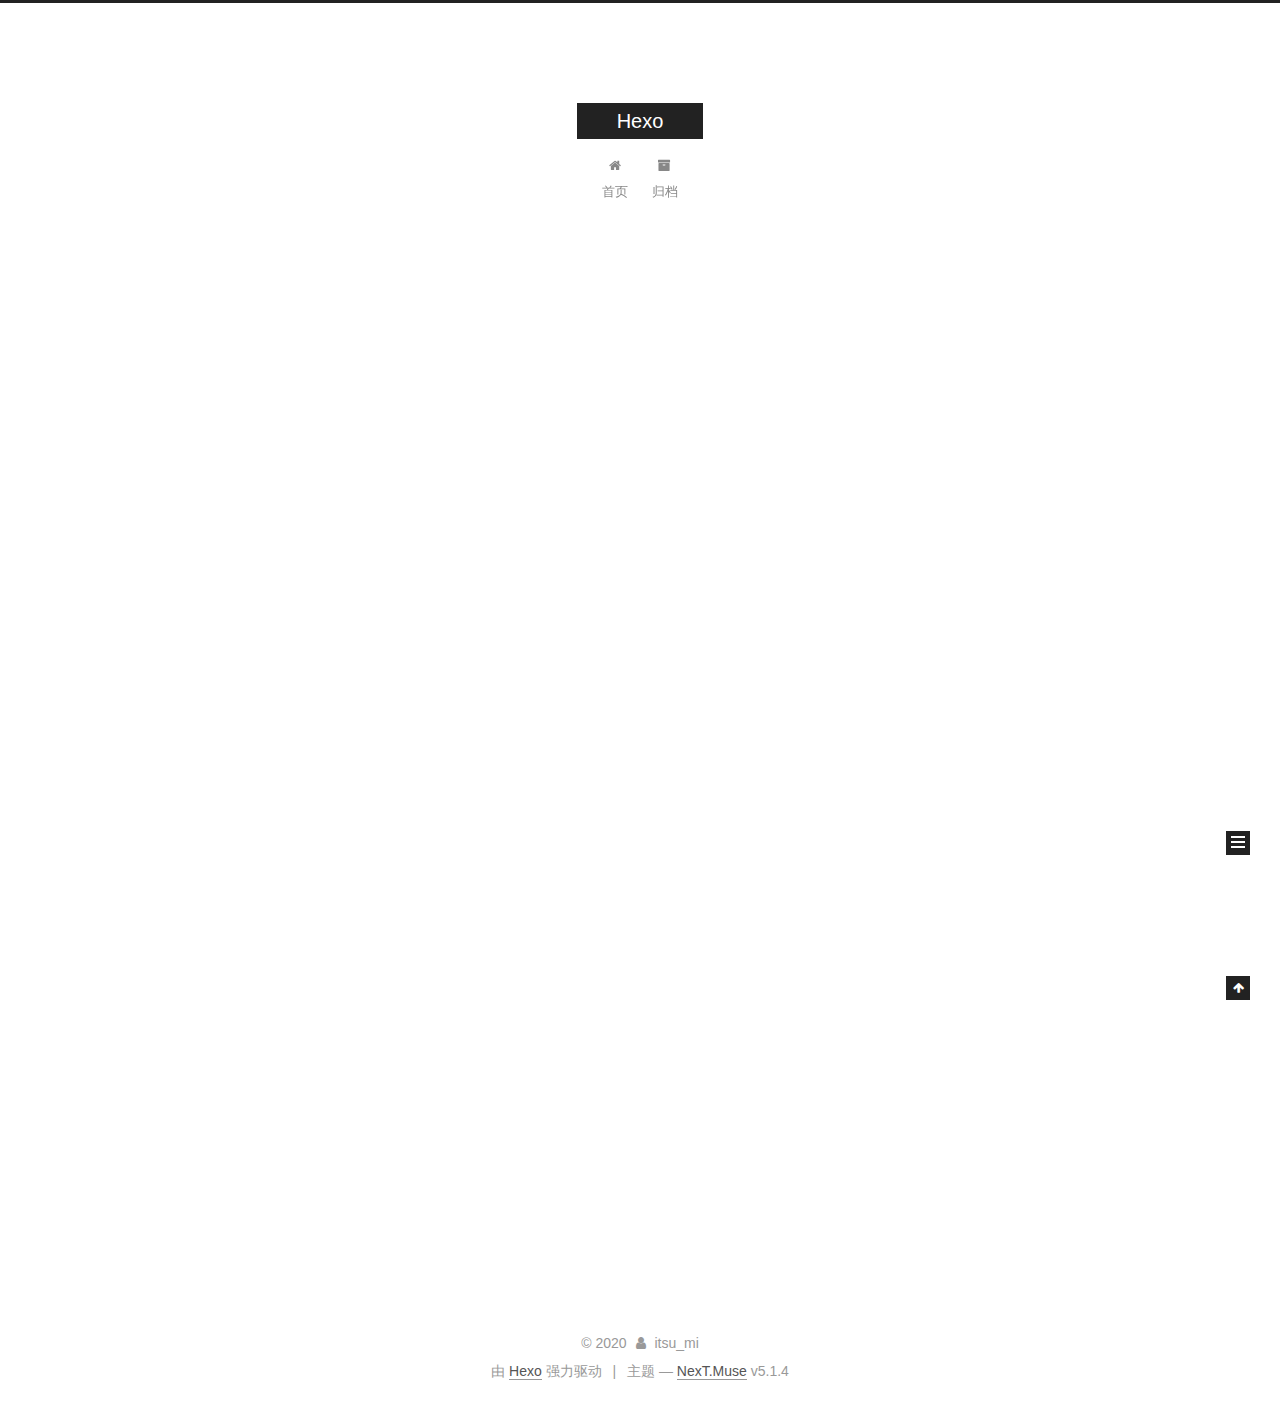
<file: index.html>
<!DOCTYPE html>



  


<html class="theme-next muse use-motion" lang="zh-Hans">
<head>
  <meta charset="UTF-8"/>
<meta http-equiv="X-UA-Compatible" content="IE=edge" />
<meta name="viewport" content="width=device-width, initial-scale=1, maximum-scale=1"/>
<meta name="theme-color" content="#222">









<meta http-equiv="Cache-Control" content="no-transform" />
<meta http-equiv="Cache-Control" content="no-siteapp" />
















  
  
  <link href="/lib/fancybox/source/jquery.fancybox.css?v=2.1.5" rel="stylesheet" type="text/css" />







<link href="/lib/font-awesome/css/font-awesome.min.css?v=4.6.2" rel="stylesheet" type="text/css" />

<link href="/css/main.css?v=5.1.4" rel="stylesheet" type="text/css" />


  <link rel="apple-touch-icon" sizes="180x180" href="/images/apple-touch-icon-next.png?v=5.1.4">


  <link rel="icon" type="image/png" sizes="32x32" href="/images/favicon-32x32-next.png?v=5.1.4">


  <link rel="icon" type="image/png" sizes="16x16" href="/images/favicon-16x16-next.png?v=5.1.4">


  <link rel="mask-icon" href="/images/logo.svg?v=5.1.4" color="#222">





  <meta name="keywords" content="Hexo, NexT" />










<meta property="og:type" content="website">
<meta property="og:title" content="Hexo">
<meta property="og:url" content="http://yoursite.com/index.html">
<meta property="og:site_name" content="Hexo">
<meta property="article:author" content="itsu_mi">
<meta name="twitter:card" content="summary">



<script type="text/javascript" id="hexo.configurations">
  var NexT = window.NexT || {};
  var CONFIG = {
    root: '/',
    scheme: 'Muse',
    version: '5.1.4',
    sidebar: {"position":"left","display":"post","offset":12,"b2t":false,"scrollpercent":false,"onmobile":false},
    fancybox: true,
    tabs: true,
    motion: {"enable":true,"async":false,"transition":{"post_block":"fadeIn","post_header":"slideDownIn","post_body":"slideDownIn","coll_header":"slideLeftIn","sidebar":"slideUpIn"}},
    duoshuo: {
      userId: '0',
      author: '博主'
    },
    algolia: {
      applicationID: '',
      apiKey: '',
      indexName: '',
      hits: {"per_page":10},
      labels: {"input_placeholder":"Search for Posts","hits_empty":"We didn't find any results for the search: ${query}","hits_stats":"${hits} results found in ${time} ms"}
    }
  };
</script>



  <link rel="canonical" href="http://yoursite.com/"/>





  <title>Hexo</title>
  








<meta name="generator" content="Hexo 4.2.1"></head>

<body itemscope itemtype="http://schema.org/WebPage" lang="zh-Hans">

  
  
    
  

  <div class="container sidebar-position-left 
  page-home">
    <div class="headband"></div>

    <header id="header" class="header" itemscope itemtype="http://schema.org/WPHeader">
      <div class="header-inner"><div class="site-brand-wrapper">
  <div class="site-meta ">
    

    <div class="custom-logo-site-title">
      <a href="/"  class="brand" rel="start">
        <span class="logo-line-before"><i></i></span>
        <span class="site-title">Hexo</span>
        <span class="logo-line-after"><i></i></span>
      </a>
    </div>
      
        <p class="site-subtitle"></p>
      
  </div>

  <div class="site-nav-toggle">
    <button>
      <span class="btn-bar"></span>
      <span class="btn-bar"></span>
      <span class="btn-bar"></span>
    </button>
  </div>
</div>

<nav class="site-nav">
  

  
    <ul id="menu" class="menu">
      
        
        <li class="menu-item menu-item-home">
          <a href="/%20" rel="section">
            
              <i class="menu-item-icon fa fa-fw fa-home"></i> <br />
            
            首页
          </a>
        </li>
      
        
        <li class="menu-item menu-item-archives">
          <a href="/archives/%20" rel="section">
            
              <i class="menu-item-icon fa fa-fw fa-archive"></i> <br />
            
            归档
          </a>
        </li>
      

      
    </ul>
  

  
</nav>



 </div>
    </header>

    <main id="main" class="main">
      <div class="main-inner">
        <div class="content-wrap">
          <div id="content" class="content">
            
  <section id="posts" class="posts-expand">
    
      

  

  
  
  

  <article class="post post-type-normal" itemscope itemtype="http://schema.org/Article">
  
  
  
  <div class="post-block">
    <link itemprop="mainEntityOfPage" href="http://yoursite.com/2020/07/18/hello-world/">

    <span hidden itemprop="author" itemscope itemtype="http://schema.org/Person">
      <meta itemprop="name" content="itsu_mi">
      <meta itemprop="description" content="">
      <meta itemprop="image" content="/images/avatar.gif">
    </span>

    <span hidden itemprop="publisher" itemscope itemtype="http://schema.org/Organization">
      <meta itemprop="name" content="Hexo">
    </span>

    
      <header class="post-header">

        
        
          <h1 class="post-title" itemprop="name headline">
                
                <a class="post-title-link" href="/2020/07/18/hello-world/" itemprop="url">Hello World</a></h1>
        

        <div class="post-meta">
          <span class="post-time">
            
              <span class="post-meta-item-icon">
                <i class="fa fa-calendar-o"></i>
              </span>
              
                <span class="post-meta-item-text">发表于</span>
              
              <time title="创建于" itemprop="dateCreated datePublished" datetime="2020-07-18T22:10:48+08:00">
                2020-07-18
              </time>
            

            

            
          </span>

          

          
            
          

          
          

          

          

          

        </div>
      </header>
    

    
    
    
    <div class="post-body" itemprop="articleBody">

      
      

      
        
          
            <p>Welcome to <a href="https://hexo.io/" target="_blank" rel="noopener">Hexo</a>! This is your very first post. Check <a href="https://hexo.io/docs/" target="_blank" rel="noopener">documentation</a> for more info. If you get any problems when using Hexo, you can find the answer in <a href="https://hexo.io/docs/troubleshooting.html" target="_blank" rel="noopener">troubleshooting</a> or you can ask me on <a href="https://github.com/hexojs/hexo/issues" target="_blank" rel="noopener">GitHub</a>.</p>
<h2 id="Quick-Start"><a href="#Quick-Start" class="headerlink" title="Quick Start"></a>Quick Start</h2><h3 id="Create-a-new-post"><a href="#Create-a-new-post" class="headerlink" title="Create a new post"></a>Create a new post</h3><figure class="highlight bash"><table><tr><td class="gutter"><pre><span class="line">1</span><br></pre></td><td class="code"><pre><span class="line">$ hexo new <span class="string">"My New Post"</span></span><br></pre></td></tr></table></figure>

<p>More info: <a href="https://hexo.io/docs/writing.html" target="_blank" rel="noopener">Writing</a></p>
<h3 id="Run-server"><a href="#Run-server" class="headerlink" title="Run server"></a>Run server</h3><figure class="highlight bash"><table><tr><td class="gutter"><pre><span class="line">1</span><br></pre></td><td class="code"><pre><span class="line">$ hexo server</span><br></pre></td></tr></table></figure>

<p>More info: <a href="https://hexo.io/docs/server.html" target="_blank" rel="noopener">Server</a></p>
<h3 id="Generate-static-files"><a href="#Generate-static-files" class="headerlink" title="Generate static files"></a>Generate static files</h3><figure class="highlight bash"><table><tr><td class="gutter"><pre><span class="line">1</span><br></pre></td><td class="code"><pre><span class="line">$ hexo generate</span><br></pre></td></tr></table></figure>

<p>More info: <a href="https://hexo.io/docs/generating.html" target="_blank" rel="noopener">Generating</a></p>
<h3 id="Deploy-to-remote-sites"><a href="#Deploy-to-remote-sites" class="headerlink" title="Deploy to remote sites"></a>Deploy to remote sites</h3><figure class="highlight bash"><table><tr><td class="gutter"><pre><span class="line">1</span><br></pre></td><td class="code"><pre><span class="line">$ hexo deploy</span><br></pre></td></tr></table></figure>

<p>More info: <a href="https://hexo.io/docs/one-command-deployment.html" target="_blank" rel="noopener">Deployment</a></p>

          
        
      
    </div>
    
    
    

    

    

    

    <footer class="post-footer">
      

      

      

      
      
        <div class="post-eof"></div>
      
    </footer>
  </div>
  
  
  
  </article>


    
  </section>

  


          </div>
          


          

        </div>
        
          
  
  <div class="sidebar-toggle">
    <div class="sidebar-toggle-line-wrap">
      <span class="sidebar-toggle-line sidebar-toggle-line-first"></span>
      <span class="sidebar-toggle-line sidebar-toggle-line-middle"></span>
      <span class="sidebar-toggle-line sidebar-toggle-line-last"></span>
    </div>
  </div>

  <aside id="sidebar" class="sidebar">
    
    <div class="sidebar-inner">

      

      

      <section class="site-overview-wrap sidebar-panel sidebar-panel-active">
        <div class="site-overview">
          <div class="site-author motion-element" itemprop="author" itemscope itemtype="http://schema.org/Person">
            
              <p class="site-author-name" itemprop="name">itsu_mi</p>
              <p class="site-description motion-element" itemprop="description"></p>
          </div>

          <nav class="site-state motion-element">

            
              <div class="site-state-item site-state-posts">
              
                <a href="/archives/%20%7C%7C%20archive">
              
                  <span class="site-state-item-count">1</span>
                  <span class="site-state-item-name">日志</span>
                </a>
              </div>
            

            

            

          </nav>

          

          

          
          

          
          

          

        </div>
      </section>

      

      

    </div>
  </aside>


        
      </div>
    </main>

    <footer id="footer" class="footer">
      <div class="footer-inner">
        <div class="copyright">&copy; <span itemprop="copyrightYear">2020</span>
  <span class="with-love">
    <i class="fa fa-user"></i>
  </span>
  <span class="author" itemprop="copyrightHolder">itsu_mi</span>

  
</div>


  <div class="powered-by">由 <a class="theme-link" target="_blank" href="https://hexo.io">Hexo</a> 强力驱动</div>



  <span class="post-meta-divider">|</span>



  <div class="theme-info">主题 &mdash; <a class="theme-link" target="_blank" href="https://github.com/iissnan/hexo-theme-next">NexT.Muse</a> v5.1.4</div>




        







        
      </div>
    </footer>

    
      <div class="back-to-top">
        <i class="fa fa-arrow-up"></i>
        
      </div>
    

    

  </div>

  

<script type="text/javascript">
  if (Object.prototype.toString.call(window.Promise) !== '[object Function]') {
    window.Promise = null;
  }
</script>









  












  
  
    <script type="text/javascript" src="/lib/jquery/index.js?v=2.1.3"></script>
  

  
  
    <script type="text/javascript" src="/lib/fastclick/lib/fastclick.min.js?v=1.0.6"></script>
  

  
  
    <script type="text/javascript" src="/lib/jquery_lazyload/jquery.lazyload.js?v=1.9.7"></script>
  

  
  
    <script type="text/javascript" src="/lib/velocity/velocity.min.js?v=1.2.1"></script>
  

  
  
    <script type="text/javascript" src="/lib/velocity/velocity.ui.min.js?v=1.2.1"></script>
  

  
  
    <script type="text/javascript" src="/lib/fancybox/source/jquery.fancybox.pack.js?v=2.1.5"></script>
  


  


  <script type="text/javascript" src="/js/src/utils.js?v=5.1.4"></script>

  <script type="text/javascript" src="/js/src/motion.js?v=5.1.4"></script>



  
  

  

  


  <script type="text/javascript" src="/js/src/bootstrap.js?v=5.1.4"></script>



  


  




	





  





  












  





  

  

  

  
  

  

  

  

</body>
</html>
</file>
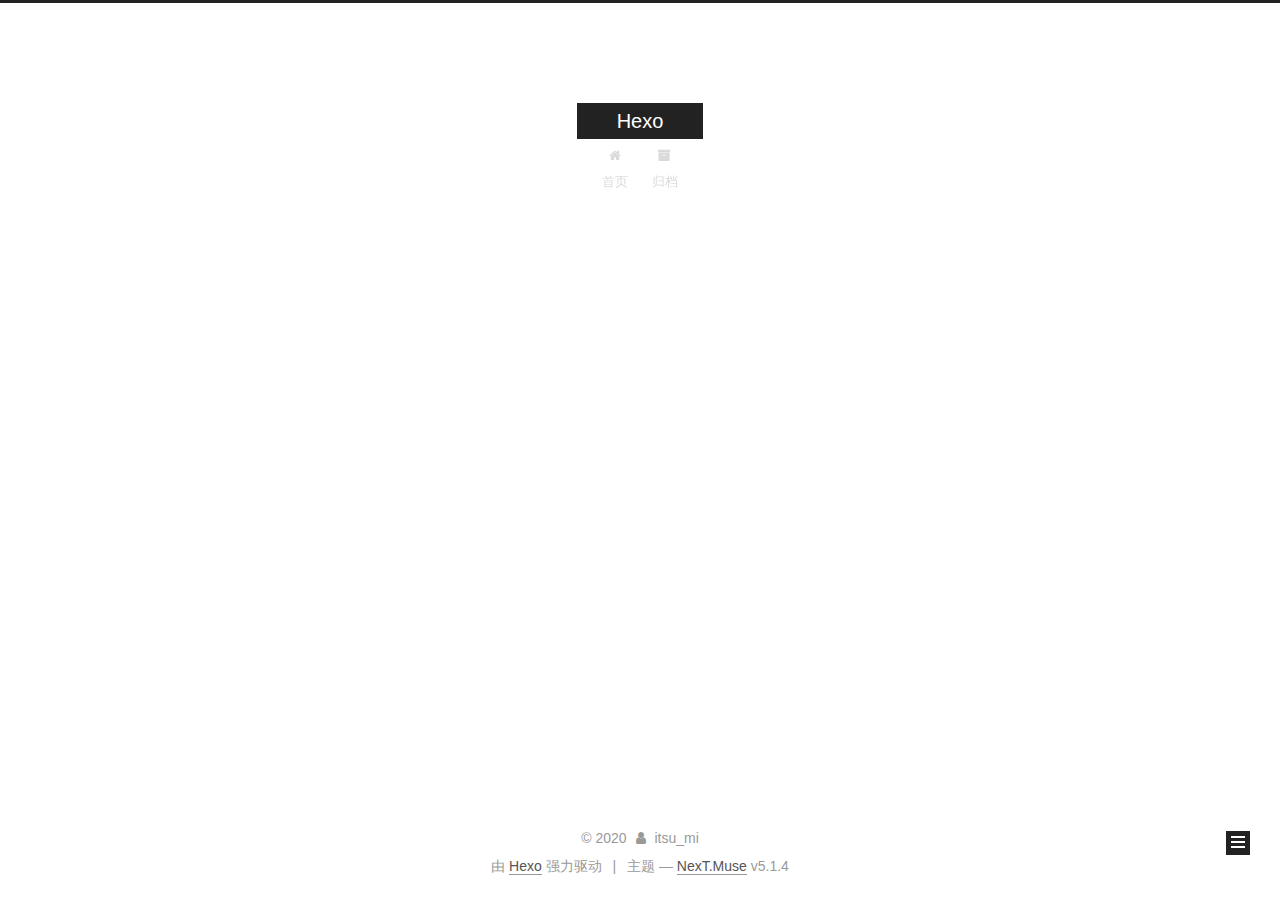
<file: archives/index.html>
<!DOCTYPE html>



  


<html class="theme-next muse use-motion" lang="zh-Hans">
<head>
  <meta charset="UTF-8"/>
<meta http-equiv="X-UA-Compatible" content="IE=edge" />
<meta name="viewport" content="width=device-width, initial-scale=1, maximum-scale=1"/>
<meta name="theme-color" content="#222">









<meta http-equiv="Cache-Control" content="no-transform" />
<meta http-equiv="Cache-Control" content="no-siteapp" />
















  
  
  <link href="/lib/fancybox/source/jquery.fancybox.css?v=2.1.5" rel="stylesheet" type="text/css" />







<link href="/lib/font-awesome/css/font-awesome.min.css?v=4.6.2" rel="stylesheet" type="text/css" />

<link href="/css/main.css?v=5.1.4" rel="stylesheet" type="text/css" />


  <link rel="apple-touch-icon" sizes="180x180" href="/images/apple-touch-icon-next.png?v=5.1.4">


  <link rel="icon" type="image/png" sizes="32x32" href="/images/favicon-32x32-next.png?v=5.1.4">


  <link rel="icon" type="image/png" sizes="16x16" href="/images/favicon-16x16-next.png?v=5.1.4">


  <link rel="mask-icon" href="/images/logo.svg?v=5.1.4" color="#222">





  <meta name="keywords" content="Hexo, NexT" />










<meta property="og:type" content="website">
<meta property="og:title" content="Hexo">
<meta property="og:url" content="http://yoursite.com/archives/index.html">
<meta property="og:site_name" content="Hexo">
<meta property="article:author" content="itsu_mi">
<meta name="twitter:card" content="summary">



<script type="text/javascript" id="hexo.configurations">
  var NexT = window.NexT || {};
  var CONFIG = {
    root: '/',
    scheme: 'Muse',
    version: '5.1.4',
    sidebar: {"position":"left","display":"post","offset":12,"b2t":false,"scrollpercent":false,"onmobile":false},
    fancybox: true,
    tabs: true,
    motion: {"enable":true,"async":false,"transition":{"post_block":"fadeIn","post_header":"slideDownIn","post_body":"slideDownIn","coll_header":"slideLeftIn","sidebar":"slideUpIn"}},
    duoshuo: {
      userId: '0',
      author: '博主'
    },
    algolia: {
      applicationID: '',
      apiKey: '',
      indexName: '',
      hits: {"per_page":10},
      labels: {"input_placeholder":"Search for Posts","hits_empty":"We didn't find any results for the search: ${query}","hits_stats":"${hits} results found in ${time} ms"}
    }
  };
</script>



  <link rel="canonical" href="http://yoursite.com/archives/"/>





  <title>归档 | Hexo</title>
  








<meta name="generator" content="Hexo 4.2.1"></head>

<body itemscope itemtype="http://schema.org/WebPage" lang="zh-Hans">

  
  
    
  

  <div class="container sidebar-position-left page-archive">
    <div class="headband"></div>

    <header id="header" class="header" itemscope itemtype="http://schema.org/WPHeader">
      <div class="header-inner"><div class="site-brand-wrapper">
  <div class="site-meta ">
    

    <div class="custom-logo-site-title">
      <a href="/"  class="brand" rel="start">
        <span class="logo-line-before"><i></i></span>
        <span class="site-title">Hexo</span>
        <span class="logo-line-after"><i></i></span>
      </a>
    </div>
      
        <p class="site-subtitle"></p>
      
  </div>

  <div class="site-nav-toggle">
    <button>
      <span class="btn-bar"></span>
      <span class="btn-bar"></span>
      <span class="btn-bar"></span>
    </button>
  </div>
</div>

<nav class="site-nav">
  

  
    <ul id="menu" class="menu">
      
        
        <li class="menu-item menu-item-home">
          <a href="/%20" rel="section">
            
              <i class="menu-item-icon fa fa-fw fa-home"></i> <br />
            
            首页
          </a>
        </li>
      
        
        <li class="menu-item menu-item-archives">
          <a href="/archives/%20" rel="section">
            
              <i class="menu-item-icon fa fa-fw fa-archive"></i> <br />
            
            归档
          </a>
        </li>
      

      
    </ul>
  

  
</nav>



 </div>
    </header>

    <main id="main" class="main">
      <div class="main-inner">
        <div class="content-wrap">
          <div id="content" class="content">
            

  
  
  
  <div class="post-block archive">
    <div id="posts" class="posts-collapse">
      <span class="archive-move-on"></span>

      <span class="archive-page-counter">
        
        
        
          
        
        嗯..! 目前共计 1 篇日志。 继续努力。
      </span>

      

        
        
        

        
          
          <div class="collection-title">
            <h1 class="archive-year" id="archive-year-2020">2020</h1>
          </div>
        
        

        

  <article class="post post-type-normal" itemscope itemtype="http://schema.org/Article">
    <header class="post-header">

      <h2 class="post-title">
        
            <a class="post-title-link" href="/2020/07/18/hello-world/" itemprop="url">
              
                <span itemprop="name">Hello World</span>
              
            </a>
        
      </h2>

      <div class="post-meta">
        <time class="post-time" itemprop="dateCreated"
              datetime="2020-07-18T22:10:48+08:00"
              content="2020-07-18" >
          07-18
        </time>
      </div>

    </header>
  </article>



      

    </div>
  </div>
  
  
  

  



          </div>
          


          

        </div>
        
          
  
  <div class="sidebar-toggle">
    <div class="sidebar-toggle-line-wrap">
      <span class="sidebar-toggle-line sidebar-toggle-line-first"></span>
      <span class="sidebar-toggle-line sidebar-toggle-line-middle"></span>
      <span class="sidebar-toggle-line sidebar-toggle-line-last"></span>
    </div>
  </div>

  <aside id="sidebar" class="sidebar">
    
    <div class="sidebar-inner">

      

      

      <section class="site-overview-wrap sidebar-panel sidebar-panel-active">
        <div class="site-overview">
          <div class="site-author motion-element" itemprop="author" itemscope itemtype="http://schema.org/Person">
            
              <p class="site-author-name" itemprop="name">itsu_mi</p>
              <p class="site-description motion-element" itemprop="description"></p>
          </div>

          <nav class="site-state motion-element">

            
              <div class="site-state-item site-state-posts">
              
                <a href="/archives/%20%7C%7C%20archive">
              
                  <span class="site-state-item-count">1</span>
                  <span class="site-state-item-name">日志</span>
                </a>
              </div>
            

            

            

          </nav>

          

          

          
          

          
          

          

        </div>
      </section>

      

      

    </div>
  </aside>


        
      </div>
    </main>

    <footer id="footer" class="footer">
      <div class="footer-inner">
        <div class="copyright">&copy; <span itemprop="copyrightYear">2020</span>
  <span class="with-love">
    <i class="fa fa-user"></i>
  </span>
  <span class="author" itemprop="copyrightHolder">itsu_mi</span>

  
</div>


  <div class="powered-by">由 <a class="theme-link" target="_blank" href="https://hexo.io">Hexo</a> 强力驱动</div>



  <span class="post-meta-divider">|</span>



  <div class="theme-info">主题 &mdash; <a class="theme-link" target="_blank" href="https://github.com/iissnan/hexo-theme-next">NexT.Muse</a> v5.1.4</div>




        







        
      </div>
    </footer>

    
      <div class="back-to-top">
        <i class="fa fa-arrow-up"></i>
        
      </div>
    

    

  </div>

  

<script type="text/javascript">
  if (Object.prototype.toString.call(window.Promise) !== '[object Function]') {
    window.Promise = null;
  }
</script>









  












  
  
    <script type="text/javascript" src="/lib/jquery/index.js?v=2.1.3"></script>
  

  
  
    <script type="text/javascript" src="/lib/fastclick/lib/fastclick.min.js?v=1.0.6"></script>
  

  
  
    <script type="text/javascript" src="/lib/jquery_lazyload/jquery.lazyload.js?v=1.9.7"></script>
  

  
  
    <script type="text/javascript" src="/lib/velocity/velocity.min.js?v=1.2.1"></script>
  

  
  
    <script type="text/javascript" src="/lib/velocity/velocity.ui.min.js?v=1.2.1"></script>
  

  
  
    <script type="text/javascript" src="/lib/fancybox/source/jquery.fancybox.pack.js?v=2.1.5"></script>
  


  


  <script type="text/javascript" src="/js/src/utils.js?v=5.1.4"></script>

  <script type="text/javascript" src="/js/src/motion.js?v=5.1.4"></script>



  
  

  

  


  <script type="text/javascript" src="/js/src/bootstrap.js?v=5.1.4"></script>



  


  




	





  





  












  





  

  

  

  
  

  

  

  

</body>
</html>
</file>
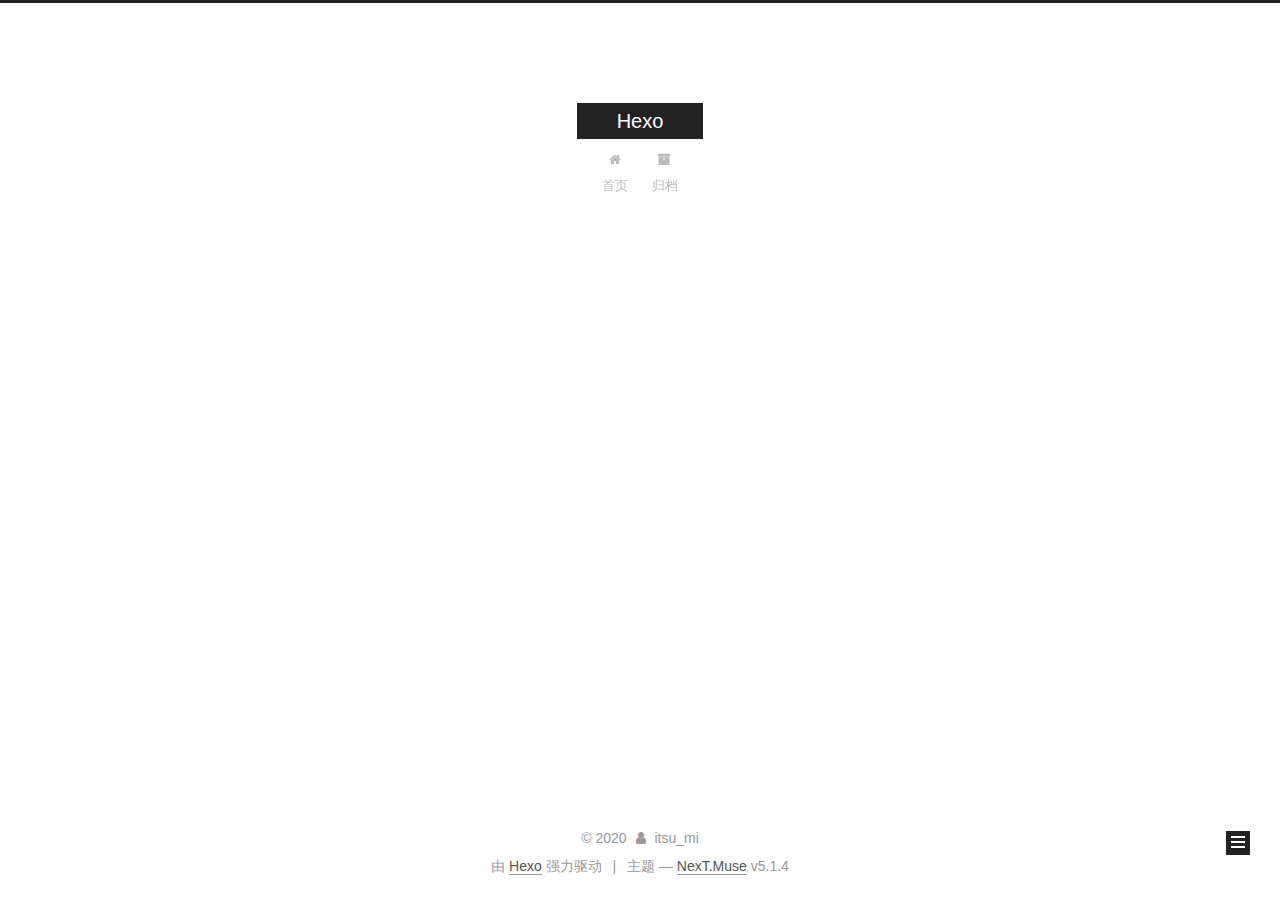
<file: archives/2020/index.html>
<!DOCTYPE html>



  


<html class="theme-next muse use-motion" lang="zh-Hans">
<head>
  <meta charset="UTF-8"/>
<meta http-equiv="X-UA-Compatible" content="IE=edge" />
<meta name="viewport" content="width=device-width, initial-scale=1, maximum-scale=1"/>
<meta name="theme-color" content="#222">









<meta http-equiv="Cache-Control" content="no-transform" />
<meta http-equiv="Cache-Control" content="no-siteapp" />
















  
  
  <link href="/lib/fancybox/source/jquery.fancybox.css?v=2.1.5" rel="stylesheet" type="text/css" />







<link href="/lib/font-awesome/css/font-awesome.min.css?v=4.6.2" rel="stylesheet" type="text/css" />

<link href="/css/main.css?v=5.1.4" rel="stylesheet" type="text/css" />


  <link rel="apple-touch-icon" sizes="180x180" href="/images/apple-touch-icon-next.png?v=5.1.4">


  <link rel="icon" type="image/png" sizes="32x32" href="/images/favicon-32x32-next.png?v=5.1.4">


  <link rel="icon" type="image/png" sizes="16x16" href="/images/favicon-16x16-next.png?v=5.1.4">


  <link rel="mask-icon" href="/images/logo.svg?v=5.1.4" color="#222">





  <meta name="keywords" content="Hexo, NexT" />










<meta property="og:type" content="website">
<meta property="og:title" content="Hexo">
<meta property="og:url" content="http://yoursite.com/archives/2020/index.html">
<meta property="og:site_name" content="Hexo">
<meta property="article:author" content="itsu_mi">
<meta name="twitter:card" content="summary">



<script type="text/javascript" id="hexo.configurations">
  var NexT = window.NexT || {};
  var CONFIG = {
    root: '/',
    scheme: 'Muse',
    version: '5.1.4',
    sidebar: {"position":"left","display":"post","offset":12,"b2t":false,"scrollpercent":false,"onmobile":false},
    fancybox: true,
    tabs: true,
    motion: {"enable":true,"async":false,"transition":{"post_block":"fadeIn","post_header":"slideDownIn","post_body":"slideDownIn","coll_header":"slideLeftIn","sidebar":"slideUpIn"}},
    duoshuo: {
      userId: '0',
      author: '博主'
    },
    algolia: {
      applicationID: '',
      apiKey: '',
      indexName: '',
      hits: {"per_page":10},
      labels: {"input_placeholder":"Search for Posts","hits_empty":"We didn't find any results for the search: ${query}","hits_stats":"${hits} results found in ${time} ms"}
    }
  };
</script>



  <link rel="canonical" href="http://yoursite.com/archives/2020/"/>





  <title>归档 | Hexo</title>
  








<meta name="generator" content="Hexo 4.2.1"></head>

<body itemscope itemtype="http://schema.org/WebPage" lang="zh-Hans">

  
  
    
  

  <div class="container sidebar-position-left page-archive">
    <div class="headband"></div>

    <header id="header" class="header" itemscope itemtype="http://schema.org/WPHeader">
      <div class="header-inner"><div class="site-brand-wrapper">
  <div class="site-meta ">
    

    <div class="custom-logo-site-title">
      <a href="/"  class="brand" rel="start">
        <span class="logo-line-before"><i></i></span>
        <span class="site-title">Hexo</span>
        <span class="logo-line-after"><i></i></span>
      </a>
    </div>
      
        <p class="site-subtitle"></p>
      
  </div>

  <div class="site-nav-toggle">
    <button>
      <span class="btn-bar"></span>
      <span class="btn-bar"></span>
      <span class="btn-bar"></span>
    </button>
  </div>
</div>

<nav class="site-nav">
  

  
    <ul id="menu" class="menu">
      
        
        <li class="menu-item menu-item-home">
          <a href="/%20" rel="section">
            
              <i class="menu-item-icon fa fa-fw fa-home"></i> <br />
            
            首页
          </a>
        </li>
      
        
        <li class="menu-item menu-item-archives">
          <a href="/archives/%20" rel="section">
            
              <i class="menu-item-icon fa fa-fw fa-archive"></i> <br />
            
            归档
          </a>
        </li>
      

      
    </ul>
  

  
</nav>



 </div>
    </header>

    <main id="main" class="main">
      <div class="main-inner">
        <div class="content-wrap">
          <div id="content" class="content">
            

  
  
  
  <div class="post-block archive">
    <div id="posts" class="posts-collapse">
      <span class="archive-move-on"></span>

      <span class="archive-page-counter">
        
        
        
          
        
        嗯..! 目前共计 1 篇日志。 继续努力。
      </span>

      

        
        
        

        
          
          <div class="collection-title">
            <h1 class="archive-year" id="archive-year-2020">2020</h1>
          </div>
        
        

        

  <article class="post post-type-normal" itemscope itemtype="http://schema.org/Article">
    <header class="post-header">

      <h2 class="post-title">
        
            <a class="post-title-link" href="/2020/07/18/hello-world/" itemprop="url">
              
                <span itemprop="name">Hello World</span>
              
            </a>
        
      </h2>

      <div class="post-meta">
        <time class="post-time" itemprop="dateCreated"
              datetime="2020-07-18T22:10:48+08:00"
              content="2020-07-18" >
          07-18
        </time>
      </div>

    </header>
  </article>



      

    </div>
  </div>
  
  
  

  



          </div>
          


          

        </div>
        
          
  
  <div class="sidebar-toggle">
    <div class="sidebar-toggle-line-wrap">
      <span class="sidebar-toggle-line sidebar-toggle-line-first"></span>
      <span class="sidebar-toggle-line sidebar-toggle-line-middle"></span>
      <span class="sidebar-toggle-line sidebar-toggle-line-last"></span>
    </div>
  </div>

  <aside id="sidebar" class="sidebar">
    
    <div class="sidebar-inner">

      

      

      <section class="site-overview-wrap sidebar-panel sidebar-panel-active">
        <div class="site-overview">
          <div class="site-author motion-element" itemprop="author" itemscope itemtype="http://schema.org/Person">
            
              <p class="site-author-name" itemprop="name">itsu_mi</p>
              <p class="site-description motion-element" itemprop="description"></p>
          </div>

          <nav class="site-state motion-element">

            
              <div class="site-state-item site-state-posts">
              
                <a href="/archives/%20%7C%7C%20archive">
              
                  <span class="site-state-item-count">1</span>
                  <span class="site-state-item-name">日志</span>
                </a>
              </div>
            

            

            

          </nav>

          

          

          
          

          
          

          

        </div>
      </section>

      

      

    </div>
  </aside>


        
      </div>
    </main>

    <footer id="footer" class="footer">
      <div class="footer-inner">
        <div class="copyright">&copy; <span itemprop="copyrightYear">2020</span>
  <span class="with-love">
    <i class="fa fa-user"></i>
  </span>
  <span class="author" itemprop="copyrightHolder">itsu_mi</span>

  
</div>


  <div class="powered-by">由 <a class="theme-link" target="_blank" href="https://hexo.io">Hexo</a> 强力驱动</div>



  <span class="post-meta-divider">|</span>



  <div class="theme-info">主题 &mdash; <a class="theme-link" target="_blank" href="https://github.com/iissnan/hexo-theme-next">NexT.Muse</a> v5.1.4</div>




        







        
      </div>
    </footer>

    
      <div class="back-to-top">
        <i class="fa fa-arrow-up"></i>
        
      </div>
    

    

  </div>

  

<script type="text/javascript">
  if (Object.prototype.toString.call(window.Promise) !== '[object Function]') {
    window.Promise = null;
  }
</script>









  












  
  
    <script type="text/javascript" src="/lib/jquery/index.js?v=2.1.3"></script>
  

  
  
    <script type="text/javascript" src="/lib/fastclick/lib/fastclick.min.js?v=1.0.6"></script>
  

  
  
    <script type="text/javascript" src="/lib/jquery_lazyload/jquery.lazyload.js?v=1.9.7"></script>
  

  
  
    <script type="text/javascript" src="/lib/velocity/velocity.min.js?v=1.2.1"></script>
  

  
  
    <script type="text/javascript" src="/lib/velocity/velocity.ui.min.js?v=1.2.1"></script>
  

  
  
    <script type="text/javascript" src="/lib/fancybox/source/jquery.fancybox.pack.js?v=2.1.5"></script>
  


  


  <script type="text/javascript" src="/js/src/utils.js?v=5.1.4"></script>

  <script type="text/javascript" src="/js/src/motion.js?v=5.1.4"></script>



  
  

  

  


  <script type="text/javascript" src="/js/src/bootstrap.js?v=5.1.4"></script>



  


  




	





  





  












  





  

  

  

  
  

  

  

  

</body>
</html>
</file>
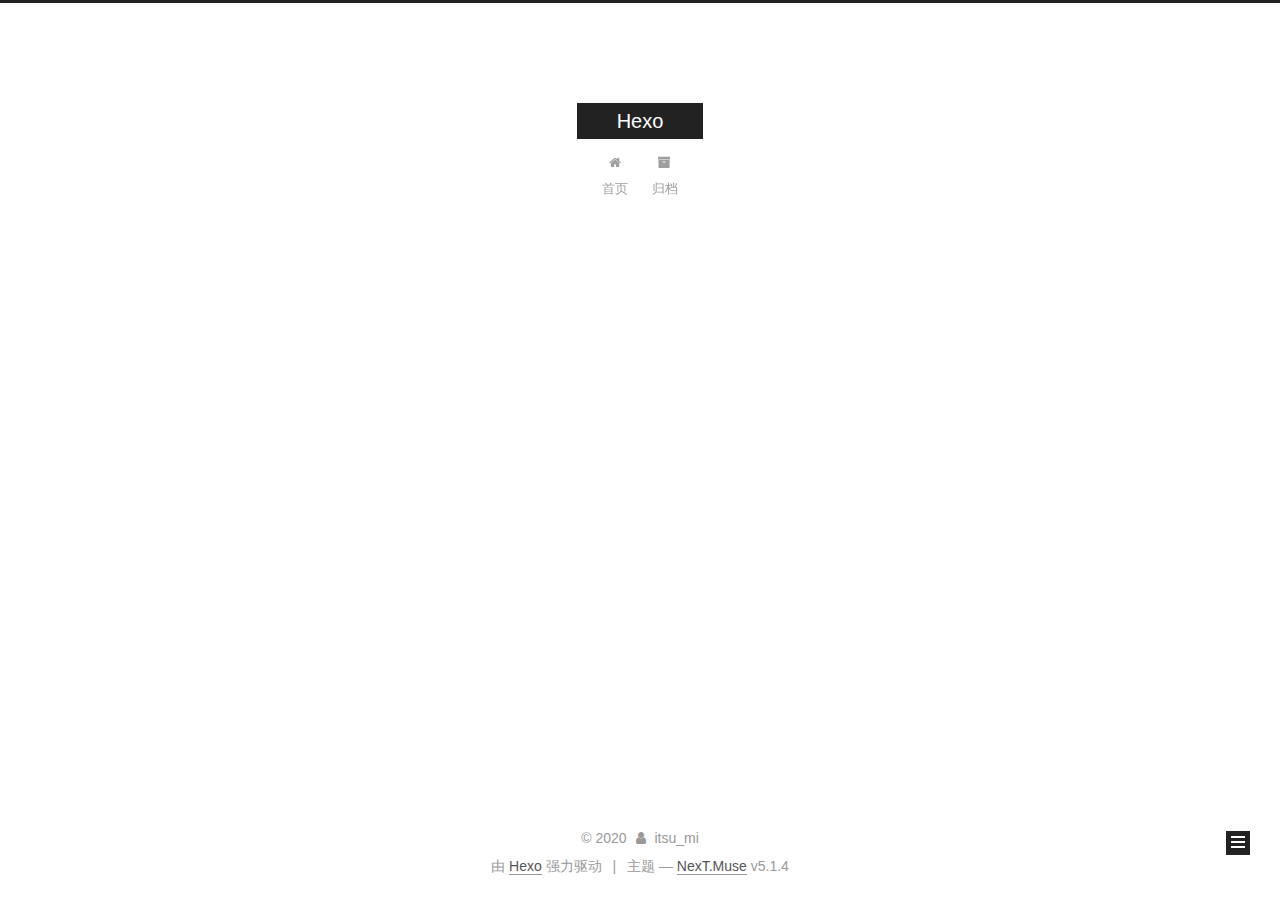
<file: archives/2020/07/index.html>
<!DOCTYPE html>



  


<html class="theme-next muse use-motion" lang="zh-Hans">
<head>
  <meta charset="UTF-8"/>
<meta http-equiv="X-UA-Compatible" content="IE=edge" />
<meta name="viewport" content="width=device-width, initial-scale=1, maximum-scale=1"/>
<meta name="theme-color" content="#222">









<meta http-equiv="Cache-Control" content="no-transform" />
<meta http-equiv="Cache-Control" content="no-siteapp" />
















  
  
  <link href="/lib/fancybox/source/jquery.fancybox.css?v=2.1.5" rel="stylesheet" type="text/css" />







<link href="/lib/font-awesome/css/font-awesome.min.css?v=4.6.2" rel="stylesheet" type="text/css" />

<link href="/css/main.css?v=5.1.4" rel="stylesheet" type="text/css" />


  <link rel="apple-touch-icon" sizes="180x180" href="/images/apple-touch-icon-next.png?v=5.1.4">


  <link rel="icon" type="image/png" sizes="32x32" href="/images/favicon-32x32-next.png?v=5.1.4">


  <link rel="icon" type="image/png" sizes="16x16" href="/images/favicon-16x16-next.png?v=5.1.4">


  <link rel="mask-icon" href="/images/logo.svg?v=5.1.4" color="#222">





  <meta name="keywords" content="Hexo, NexT" />










<meta property="og:type" content="website">
<meta property="og:title" content="Hexo">
<meta property="og:url" content="http://yoursite.com/archives/2020/07/index.html">
<meta property="og:site_name" content="Hexo">
<meta property="article:author" content="itsu_mi">
<meta name="twitter:card" content="summary">



<script type="text/javascript" id="hexo.configurations">
  var NexT = window.NexT || {};
  var CONFIG = {
    root: '/',
    scheme: 'Muse',
    version: '5.1.4',
    sidebar: {"position":"left","display":"post","offset":12,"b2t":false,"scrollpercent":false,"onmobile":false},
    fancybox: true,
    tabs: true,
    motion: {"enable":true,"async":false,"transition":{"post_block":"fadeIn","post_header":"slideDownIn","post_body":"slideDownIn","coll_header":"slideLeftIn","sidebar":"slideUpIn"}},
    duoshuo: {
      userId: '0',
      author: '博主'
    },
    algolia: {
      applicationID: '',
      apiKey: '',
      indexName: '',
      hits: {"per_page":10},
      labels: {"input_placeholder":"Search for Posts","hits_empty":"We didn't find any results for the search: ${query}","hits_stats":"${hits} results found in ${time} ms"}
    }
  };
</script>



  <link rel="canonical" href="http://yoursite.com/archives/2020/07/"/>





  <title>归档 | Hexo</title>
  








<meta name="generator" content="Hexo 4.2.1"></head>

<body itemscope itemtype="http://schema.org/WebPage" lang="zh-Hans">

  
  
    
  

  <div class="container sidebar-position-left page-archive">
    <div class="headband"></div>

    <header id="header" class="header" itemscope itemtype="http://schema.org/WPHeader">
      <div class="header-inner"><div class="site-brand-wrapper">
  <div class="site-meta ">
    

    <div class="custom-logo-site-title">
      <a href="/"  class="brand" rel="start">
        <span class="logo-line-before"><i></i></span>
        <span class="site-title">Hexo</span>
        <span class="logo-line-after"><i></i></span>
      </a>
    </div>
      
        <p class="site-subtitle"></p>
      
  </div>

  <div class="site-nav-toggle">
    <button>
      <span class="btn-bar"></span>
      <span class="btn-bar"></span>
      <span class="btn-bar"></span>
    </button>
  </div>
</div>

<nav class="site-nav">
  

  
    <ul id="menu" class="menu">
      
        
        <li class="menu-item menu-item-home">
          <a href="/%20" rel="section">
            
              <i class="menu-item-icon fa fa-fw fa-home"></i> <br />
            
            首页
          </a>
        </li>
      
        
        <li class="menu-item menu-item-archives">
          <a href="/archives/%20" rel="section">
            
              <i class="menu-item-icon fa fa-fw fa-archive"></i> <br />
            
            归档
          </a>
        </li>
      

      
    </ul>
  

  
</nav>



 </div>
    </header>

    <main id="main" class="main">
      <div class="main-inner">
        <div class="content-wrap">
          <div id="content" class="content">
            

  
  
  
  <div class="post-block archive">
    <div id="posts" class="posts-collapse">
      <span class="archive-move-on"></span>

      <span class="archive-page-counter">
        
        
        
          
        
        嗯..! 目前共计 1 篇日志。 继续努力。
      </span>

      

        
        
        

        
          
          <div class="collection-title">
            <h1 class="archive-year" id="archive-year-2020">2020</h1>
          </div>
        
        

        

  <article class="post post-type-normal" itemscope itemtype="http://schema.org/Article">
    <header class="post-header">

      <h2 class="post-title">
        
            <a class="post-title-link" href="/2020/07/18/hello-world/" itemprop="url">
              
                <span itemprop="name">Hello World</span>
              
            </a>
        
      </h2>

      <div class="post-meta">
        <time class="post-time" itemprop="dateCreated"
              datetime="2020-07-18T22:10:48+08:00"
              content="2020-07-18" >
          07-18
        </time>
      </div>

    </header>
  </article>



      

    </div>
  </div>
  
  
  

  



          </div>
          


          

        </div>
        
          
  
  <div class="sidebar-toggle">
    <div class="sidebar-toggle-line-wrap">
      <span class="sidebar-toggle-line sidebar-toggle-line-first"></span>
      <span class="sidebar-toggle-line sidebar-toggle-line-middle"></span>
      <span class="sidebar-toggle-line sidebar-toggle-line-last"></span>
    </div>
  </div>

  <aside id="sidebar" class="sidebar">
    
    <div class="sidebar-inner">

      

      

      <section class="site-overview-wrap sidebar-panel sidebar-panel-active">
        <div class="site-overview">
          <div class="site-author motion-element" itemprop="author" itemscope itemtype="http://schema.org/Person">
            
              <p class="site-author-name" itemprop="name">itsu_mi</p>
              <p class="site-description motion-element" itemprop="description"></p>
          </div>

          <nav class="site-state motion-element">

            
              <div class="site-state-item site-state-posts">
              
                <a href="/archives/%20%7C%7C%20archive">
              
                  <span class="site-state-item-count">1</span>
                  <span class="site-state-item-name">日志</span>
                </a>
              </div>
            

            

            

          </nav>

          

          

          
          

          
          

          

        </div>
      </section>

      

      

    </div>
  </aside>


        
      </div>
    </main>

    <footer id="footer" class="footer">
      <div class="footer-inner">
        <div class="copyright">&copy; <span itemprop="copyrightYear">2020</span>
  <span class="with-love">
    <i class="fa fa-user"></i>
  </span>
  <span class="author" itemprop="copyrightHolder">itsu_mi</span>

  
</div>


  <div class="powered-by">由 <a class="theme-link" target="_blank" href="https://hexo.io">Hexo</a> 强力驱动</div>



  <span class="post-meta-divider">|</span>



  <div class="theme-info">主题 &mdash; <a class="theme-link" target="_blank" href="https://github.com/iissnan/hexo-theme-next">NexT.Muse</a> v5.1.4</div>




        







        
      </div>
    </footer>

    
      <div class="back-to-top">
        <i class="fa fa-arrow-up"></i>
        
      </div>
    

    

  </div>

  

<script type="text/javascript">
  if (Object.prototype.toString.call(window.Promise) !== '[object Function]') {
    window.Promise = null;
  }
</script>









  












  
  
    <script type="text/javascript" src="/lib/jquery/index.js?v=2.1.3"></script>
  

  
  
    <script type="text/javascript" src="/lib/fastclick/lib/fastclick.min.js?v=1.0.6"></script>
  

  
  
    <script type="text/javascript" src="/lib/jquery_lazyload/jquery.lazyload.js?v=1.9.7"></script>
  

  
  
    <script type="text/javascript" src="/lib/velocity/velocity.min.js?v=1.2.1"></script>
  

  
  
    <script type="text/javascript" src="/lib/velocity/velocity.ui.min.js?v=1.2.1"></script>
  

  
  
    <script type="text/javascript" src="/lib/fancybox/source/jquery.fancybox.pack.js?v=2.1.5"></script>
  


  


  <script type="text/javascript" src="/js/src/utils.js?v=5.1.4"></script>

  <script type="text/javascript" src="/js/src/motion.js?v=5.1.4"></script>



  
  

  

  


  <script type="text/javascript" src="/js/src/bootstrap.js?v=5.1.4"></script>



  


  




	





  





  












  





  

  

  

  
  

  

  

  

</body>
</html>
</file>
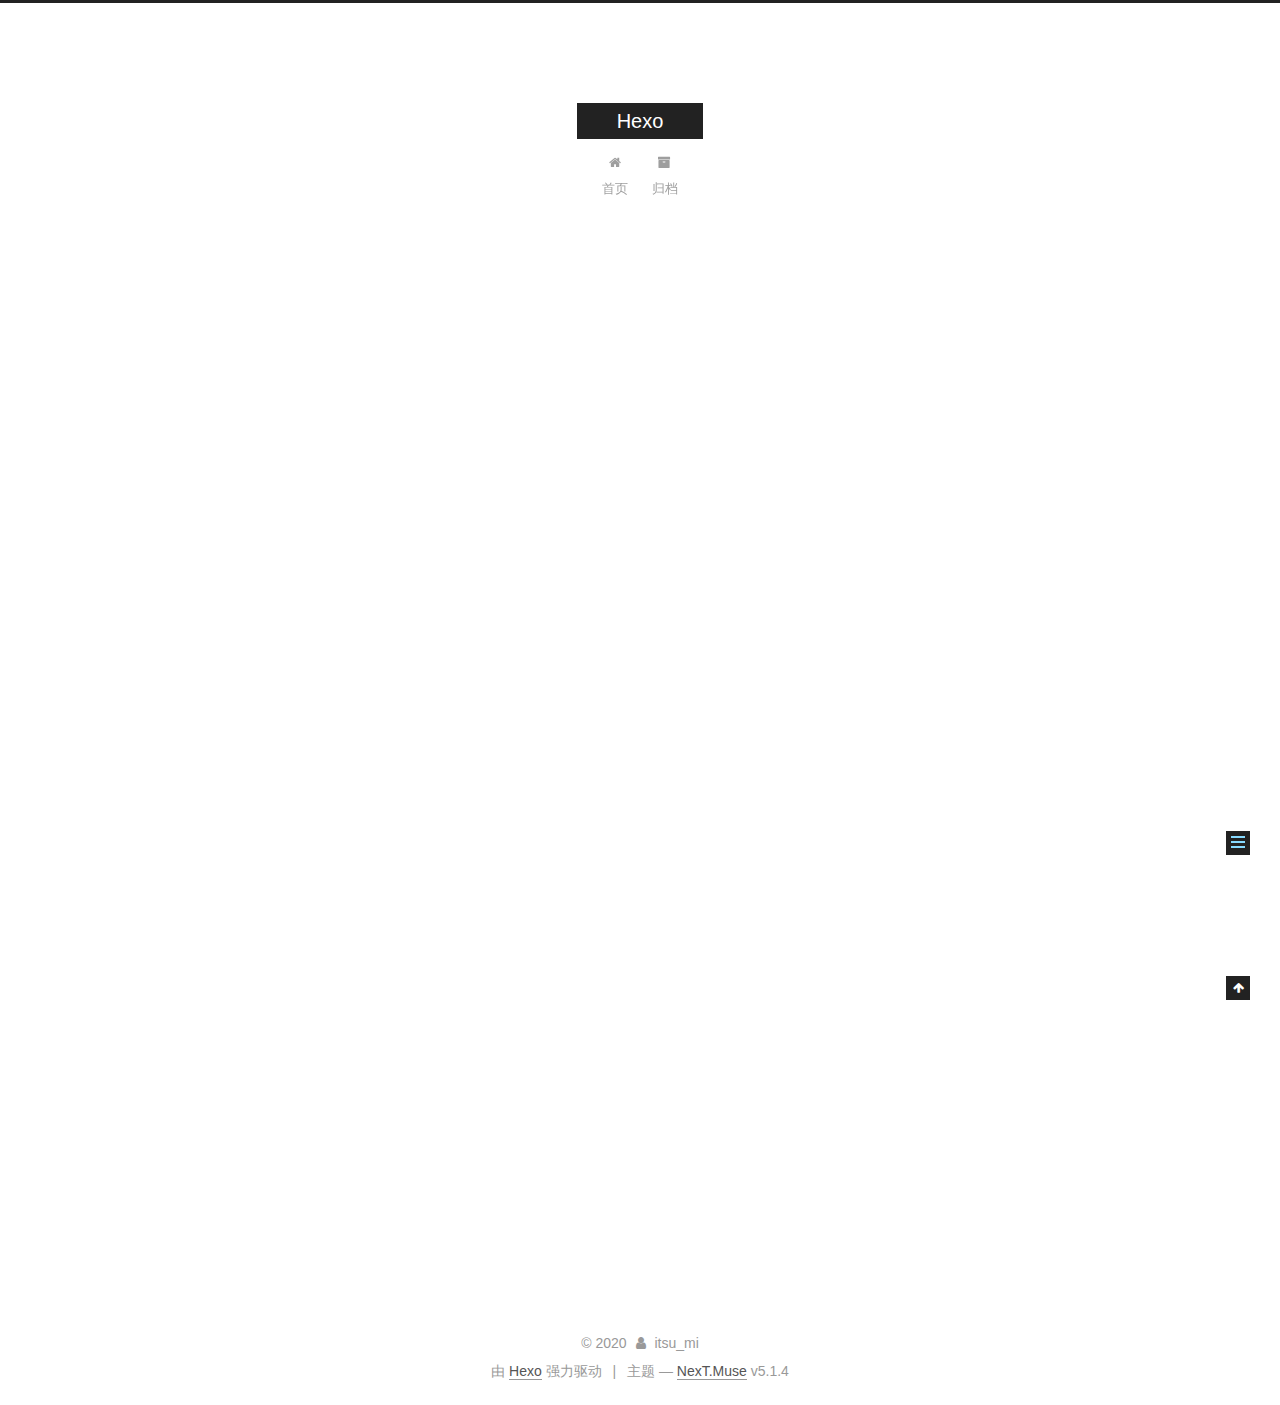
<file: 2020/07/18/hello-world/index.html>
<!DOCTYPE html>



  


<html class="theme-next muse use-motion" lang="zh-Hans">
<head>
  <meta charset="UTF-8"/>
<meta http-equiv="X-UA-Compatible" content="IE=edge" />
<meta name="viewport" content="width=device-width, initial-scale=1, maximum-scale=1"/>
<meta name="theme-color" content="#222">









<meta http-equiv="Cache-Control" content="no-transform" />
<meta http-equiv="Cache-Control" content="no-siteapp" />
















  
  
  <link href="/lib/fancybox/source/jquery.fancybox.css?v=2.1.5" rel="stylesheet" type="text/css" />







<link href="/lib/font-awesome/css/font-awesome.min.css?v=4.6.2" rel="stylesheet" type="text/css" />

<link href="/css/main.css?v=5.1.4" rel="stylesheet" type="text/css" />


  <link rel="apple-touch-icon" sizes="180x180" href="/images/apple-touch-icon-next.png?v=5.1.4">


  <link rel="icon" type="image/png" sizes="32x32" href="/images/favicon-32x32-next.png?v=5.1.4">


  <link rel="icon" type="image/png" sizes="16x16" href="/images/favicon-16x16-next.png?v=5.1.4">


  <link rel="mask-icon" href="/images/logo.svg?v=5.1.4" color="#222">





  <meta name="keywords" content="Hexo, NexT" />










<meta name="description" content="Welcome to Hexo! This is your very first post. Check documentation for more info. If you get any problems when using Hexo, you can find the answer in troubleshooting or you can ask me on GitHub. Quick">
<meta property="og:type" content="article">
<meta property="og:title" content="Hello World">
<meta property="og:url" content="http://yoursite.com/2020/07/18/hello-world/index.html">
<meta property="og:site_name" content="Hexo">
<meta property="og:description" content="Welcome to Hexo! This is your very first post. Check documentation for more info. If you get any problems when using Hexo, you can find the answer in troubleshooting or you can ask me on GitHub. Quick">
<meta property="article:published_time" content="2020-07-18T14:10:48.937Z">
<meta property="article:modified_time" content="2020-07-18T14:10:48.937Z">
<meta property="article:author" content="itsu_mi">
<meta name="twitter:card" content="summary">



<script type="text/javascript" id="hexo.configurations">
  var NexT = window.NexT || {};
  var CONFIG = {
    root: '/',
    scheme: 'Muse',
    version: '5.1.4',
    sidebar: {"position":"left","display":"post","offset":12,"b2t":false,"scrollpercent":false,"onmobile":false},
    fancybox: true,
    tabs: true,
    motion: {"enable":true,"async":false,"transition":{"post_block":"fadeIn","post_header":"slideDownIn","post_body":"slideDownIn","coll_header":"slideLeftIn","sidebar":"slideUpIn"}},
    duoshuo: {
      userId: '0',
      author: '博主'
    },
    algolia: {
      applicationID: '',
      apiKey: '',
      indexName: '',
      hits: {"per_page":10},
      labels: {"input_placeholder":"Search for Posts","hits_empty":"We didn't find any results for the search: ${query}","hits_stats":"${hits} results found in ${time} ms"}
    }
  };
</script>



  <link rel="canonical" href="http://yoursite.com/2020/07/18/hello-world/"/>





  <title>Hello World | Hexo</title>
  








<meta name="generator" content="Hexo 4.2.1"></head>

<body itemscope itemtype="http://schema.org/WebPage" lang="zh-Hans">

  
  
    
  

  <div class="container sidebar-position-left page-post-detail">
    <div class="headband"></div>

    <header id="header" class="header" itemscope itemtype="http://schema.org/WPHeader">
      <div class="header-inner"><div class="site-brand-wrapper">
  <div class="site-meta ">
    

    <div class="custom-logo-site-title">
      <a href="/"  class="brand" rel="start">
        <span class="logo-line-before"><i></i></span>
        <span class="site-title">Hexo</span>
        <span class="logo-line-after"><i></i></span>
      </a>
    </div>
      
        <p class="site-subtitle"></p>
      
  </div>

  <div class="site-nav-toggle">
    <button>
      <span class="btn-bar"></span>
      <span class="btn-bar"></span>
      <span class="btn-bar"></span>
    </button>
  </div>
</div>

<nav class="site-nav">
  

  
    <ul id="menu" class="menu">
      
        
        <li class="menu-item menu-item-home">
          <a href="/%20" rel="section">
            
              <i class="menu-item-icon fa fa-fw fa-home"></i> <br />
            
            首页
          </a>
        </li>
      
        
        <li class="menu-item menu-item-archives">
          <a href="/archives/%20" rel="section">
            
              <i class="menu-item-icon fa fa-fw fa-archive"></i> <br />
            
            归档
          </a>
        </li>
      

      
    </ul>
  

  
</nav>



 </div>
    </header>

    <main id="main" class="main">
      <div class="main-inner">
        <div class="content-wrap">
          <div id="content" class="content">
            

  <div id="posts" class="posts-expand">
    

  

  
  
  

  <article class="post post-type-normal" itemscope itemtype="http://schema.org/Article">
  
  
  
  <div class="post-block">
    <link itemprop="mainEntityOfPage" href="http://yoursite.com/2020/07/18/hello-world/">

    <span hidden itemprop="author" itemscope itemtype="http://schema.org/Person">
      <meta itemprop="name" content="itsu_mi">
      <meta itemprop="description" content="">
      <meta itemprop="image" content="/images/avatar.gif">
    </span>

    <span hidden itemprop="publisher" itemscope itemtype="http://schema.org/Organization">
      <meta itemprop="name" content="Hexo">
    </span>

    
      <header class="post-header">

        
        
          <h1 class="post-title" itemprop="name headline">Hello World</h1>
        

        <div class="post-meta">
          <span class="post-time">
            
              <span class="post-meta-item-icon">
                <i class="fa fa-calendar-o"></i>
              </span>
              
                <span class="post-meta-item-text">发表于</span>
              
              <time title="创建于" itemprop="dateCreated datePublished" datetime="2020-07-18T22:10:48+08:00">
                2020-07-18
              </time>
            

            

            
          </span>

          

          
            
          

          
          

          

          

          

        </div>
      </header>
    

    
    
    
    <div class="post-body" itemprop="articleBody">

      
      

      
        <p>Welcome to <a href="https://hexo.io/" target="_blank" rel="noopener">Hexo</a>! This is your very first post. Check <a href="https://hexo.io/docs/" target="_blank" rel="noopener">documentation</a> for more info. If you get any problems when using Hexo, you can find the answer in <a href="https://hexo.io/docs/troubleshooting.html" target="_blank" rel="noopener">troubleshooting</a> or you can ask me on <a href="https://github.com/hexojs/hexo/issues" target="_blank" rel="noopener">GitHub</a>.</p>
<h2 id="Quick-Start"><a href="#Quick-Start" class="headerlink" title="Quick Start"></a>Quick Start</h2><h3 id="Create-a-new-post"><a href="#Create-a-new-post" class="headerlink" title="Create a new post"></a>Create a new post</h3><figure class="highlight bash"><table><tr><td class="gutter"><pre><span class="line">1</span><br></pre></td><td class="code"><pre><span class="line">$ hexo new <span class="string">"My New Post"</span></span><br></pre></td></tr></table></figure>

<p>More info: <a href="https://hexo.io/docs/writing.html" target="_blank" rel="noopener">Writing</a></p>
<h3 id="Run-server"><a href="#Run-server" class="headerlink" title="Run server"></a>Run server</h3><figure class="highlight bash"><table><tr><td class="gutter"><pre><span class="line">1</span><br></pre></td><td class="code"><pre><span class="line">$ hexo server</span><br></pre></td></tr></table></figure>

<p>More info: <a href="https://hexo.io/docs/server.html" target="_blank" rel="noopener">Server</a></p>
<h3 id="Generate-static-files"><a href="#Generate-static-files" class="headerlink" title="Generate static files"></a>Generate static files</h3><figure class="highlight bash"><table><tr><td class="gutter"><pre><span class="line">1</span><br></pre></td><td class="code"><pre><span class="line">$ hexo generate</span><br></pre></td></tr></table></figure>

<p>More info: <a href="https://hexo.io/docs/generating.html" target="_blank" rel="noopener">Generating</a></p>
<h3 id="Deploy-to-remote-sites"><a href="#Deploy-to-remote-sites" class="headerlink" title="Deploy to remote sites"></a>Deploy to remote sites</h3><figure class="highlight bash"><table><tr><td class="gutter"><pre><span class="line">1</span><br></pre></td><td class="code"><pre><span class="line">$ hexo deploy</span><br></pre></td></tr></table></figure>

<p>More info: <a href="https://hexo.io/docs/one-command-deployment.html" target="_blank" rel="noopener">Deployment</a></p>

      
    </div>
    
    
    

    

    

    

    <footer class="post-footer">
      

      
      
      

      

      
      
    </footer>
  </div>
  
  
  
  </article>



    <div class="post-spread">
      
    </div>
  </div>


          </div>
          


          

  



        </div>
        
          
  
  <div class="sidebar-toggle">
    <div class="sidebar-toggle-line-wrap">
      <span class="sidebar-toggle-line sidebar-toggle-line-first"></span>
      <span class="sidebar-toggle-line sidebar-toggle-line-middle"></span>
      <span class="sidebar-toggle-line sidebar-toggle-line-last"></span>
    </div>
  </div>

  <aside id="sidebar" class="sidebar">
    
    <div class="sidebar-inner">

      

      
        <ul class="sidebar-nav motion-element">
          <li class="sidebar-nav-toc sidebar-nav-active" data-target="post-toc-wrap">
            文章目录
          </li>
          <li class="sidebar-nav-overview" data-target="site-overview-wrap">
            站点概览
          </li>
        </ul>
      

      <section class="site-overview-wrap sidebar-panel">
        <div class="site-overview">
          <div class="site-author motion-element" itemprop="author" itemscope itemtype="http://schema.org/Person">
            
              <p class="site-author-name" itemprop="name">itsu_mi</p>
              <p class="site-description motion-element" itemprop="description"></p>
          </div>

          <nav class="site-state motion-element">

            
              <div class="site-state-item site-state-posts">
              
                <a href="/archives/%20%7C%7C%20archive">
              
                  <span class="site-state-item-count">1</span>
                  <span class="site-state-item-name">日志</span>
                </a>
              </div>
            

            

            

          </nav>

          

          

          
          

          
          

          

        </div>
      </section>

      
      <!--noindex-->
        <section class="post-toc-wrap motion-element sidebar-panel sidebar-panel-active">
          <div class="post-toc">

            
              
            

            
              <div class="post-toc-content"><ol class="nav"><li class="nav-item nav-level-2"><a class="nav-link" href="#Quick-Start"><span class="nav-number">1.</span> <span class="nav-text">Quick Start</span></a><ol class="nav-child"><li class="nav-item nav-level-3"><a class="nav-link" href="#Create-a-new-post"><span class="nav-number">1.1.</span> <span class="nav-text">Create a new post</span></a></li><li class="nav-item nav-level-3"><a class="nav-link" href="#Run-server"><span class="nav-number">1.2.</span> <span class="nav-text">Run server</span></a></li><li class="nav-item nav-level-3"><a class="nav-link" href="#Generate-static-files"><span class="nav-number">1.3.</span> <span class="nav-text">Generate static files</span></a></li><li class="nav-item nav-level-3"><a class="nav-link" href="#Deploy-to-remote-sites"><span class="nav-number">1.4.</span> <span class="nav-text">Deploy to remote sites</span></a></li></ol></li></ol></div>
            

          </div>
        </section>
      <!--/noindex-->
      

      

    </div>
  </aside>


        
      </div>
    </main>

    <footer id="footer" class="footer">
      <div class="footer-inner">
        <div class="copyright">&copy; <span itemprop="copyrightYear">2020</span>
  <span class="with-love">
    <i class="fa fa-user"></i>
  </span>
  <span class="author" itemprop="copyrightHolder">itsu_mi</span>

  
</div>


  <div class="powered-by">由 <a class="theme-link" target="_blank" href="https://hexo.io">Hexo</a> 强力驱动</div>



  <span class="post-meta-divider">|</span>



  <div class="theme-info">主题 &mdash; <a class="theme-link" target="_blank" href="https://github.com/iissnan/hexo-theme-next">NexT.Muse</a> v5.1.4</div>




        







        
      </div>
    </footer>

    
      <div class="back-to-top">
        <i class="fa fa-arrow-up"></i>
        
      </div>
    

    

  </div>

  

<script type="text/javascript">
  if (Object.prototype.toString.call(window.Promise) !== '[object Function]') {
    window.Promise = null;
  }
</script>









  












  
  
    <script type="text/javascript" src="/lib/jquery/index.js?v=2.1.3"></script>
  

  
  
    <script type="text/javascript" src="/lib/fastclick/lib/fastclick.min.js?v=1.0.6"></script>
  

  
  
    <script type="text/javascript" src="/lib/jquery_lazyload/jquery.lazyload.js?v=1.9.7"></script>
  

  
  
    <script type="text/javascript" src="/lib/velocity/velocity.min.js?v=1.2.1"></script>
  

  
  
    <script type="text/javascript" src="/lib/velocity/velocity.ui.min.js?v=1.2.1"></script>
  

  
  
    <script type="text/javascript" src="/lib/fancybox/source/jquery.fancybox.pack.js?v=2.1.5"></script>
  


  


  <script type="text/javascript" src="/js/src/utils.js?v=5.1.4"></script>

  <script type="text/javascript" src="/js/src/motion.js?v=5.1.4"></script>



  
  

  
  <script type="text/javascript" src="/js/src/scrollspy.js?v=5.1.4"></script>
<script type="text/javascript" src="/js/src/post-details.js?v=5.1.4"></script>



  


  <script type="text/javascript" src="/js/src/bootstrap.js?v=5.1.4"></script>



  


  




	





  





  












  





  

  

  

  
  

  

  

  

</body>
</html>
</file>
<file: css/main.css>
/* normalize.css v3.0.2 | MIT License | git.io/normalize */
html {
  font-family: sans-serif; /* 1 */
  -ms-text-size-adjust: 100%; /* 2 */
  -webkit-text-size-adjust: 100%; /* 2 */
}
body {
  margin: 0;
}
article,
aside,
details,
figcaption,
figure,
footer,
header,
hgroup,
main,
menu,
nav,
section,
summary {
  display: block;
}
audio,
canvas,
progress,
video {
  display: inline-block; /* 1 */
  vertical-align: baseline; /* 2 */
}
audio:not([controls]) {
  display: none;
  height: 0;
}
[hidden],
template {
  display: none;
}
a {
  background-color: transparent;
}
a:active,
a:hover {
  outline: 0;
}
abbr[title] {
  border-bottom: 1px dotted;
}
b,
strong {
  font-weight: bold;
}
dfn {
  font-style: italic;
}
h1 {
  font-size: 2em;
  margin: 0.67em 0;
}
mark {
  background: #ff0;
  color: #000;
}
small {
  font-size: 80%;
}
sub,
sup {
  font-size: 75%;
  line-height: 0;
  position: relative;
  vertical-align: baseline;
}
sup {
  top: -0.5em;
}
sub {
  bottom: -0.25em;
}
img {
  border: 0;
}
svg:not(:root) {
  overflow: hidden;
}
figure {
  margin: 1em 40px;
}
hr {
  -moz-box-sizing: content-box;
  box-sizing: content-box;
  height: 0;
}
pre {
  overflow: auto;
}
code,
kbd,
pre,
samp {
  font-family: monospace, monospace;
  font-size: 1em;
}
button,
input,
optgroup,
select,
textarea {
  color: inherit; /* 1 */
  font: inherit; /* 2 */
  margin: 0; /* 3 */
}
button {
  overflow: visible;
}
button,
select {
  text-transform: none;
}
button,
html input[type="button"],
input[type="reset"],
input[type="submit"] {
  -webkit-appearance: button; /* 2 */
  cursor: pointer; /* 3 */
}
button[disabled],
html input[disabled] {
  cursor: default;
}
button::-moz-focus-inner,
input::-moz-focus-inner {
  border: 0;
  padding: 0;
}
input {
  line-height: normal;
}
input[type="checkbox"],
input[type="radio"] {
  box-sizing: border-box; /* 1 */
  padding: 0; /* 2 */
}
input[type="number"]::-webkit-inner-spin-button,
input[type="number"]::-webkit-outer-spin-button {
  height: auto;
}
input[type="search"] {
  -webkit-appearance: textfield; /* 1 */
  -moz-box-sizing: content-box;
  -webkit-box-sizing: content-box; /* 2 */
  box-sizing: content-box;
}
input[type="search"]::-webkit-search-cancel-button,
input[type="search"]::-webkit-search-decoration {
  -webkit-appearance: none;
}
fieldset {
  border: 1px solid #c0c0c0;
  margin: 0 2px;
  padding: 0.35em 0.625em 0.75em;
}
legend {
  border: 0; /* 1 */
  padding: 0; /* 2 */
}
textarea {
  overflow: auto;
}
optgroup {
  font-weight: bold;
}
table {
  border-collapse: collapse;
  border-spacing: 0;
}
td,
th {
  padding: 0;
}
::selection {
  background: #262a30;
  color: #fff;
}
body {
  position: relative;
  font-family: 'Lato', "PingFang SC", "Microsoft YaHei", sans-serif;
  font-size: 14px;
  line-height: 2;
  color: #555;
  background: #fff;
}
@media (max-width: 767px) {
  body {
    padding-right: 0 !important;
  }
}
@media (min-width: 768px) and (max-width: 991px) {
  body {
    padding-right: 0 !important;
  }
}
@media (min-width: 1600px) {
  body {
    font-size: 16px;
  }
}
h1,
h2,
h3,
h4,
h5,
h6 {
  margin: 0;
  padding: 0;
  font-weight: bold;
  line-height: 1.5;
  font-family: 'Lato', "PingFang SC", "Microsoft YaHei", sans-serif;
}
h2,
h3,
h4,
h5,
h6 {
  margin: 20px 0 15px;
}
h1 {
  font-size: 22px;
}
@media (max-width: 767px) {
  h1 {
    font-size: 18px;
  }
}
h2 {
  font-size: 20px;
}
@media (max-width: 767px) {
  h2 {
    font-size: 16px;
  }
}
h3 {
  font-size: 18px;
}
@media (max-width: 767px) {
  h3 {
    font-size: 14px;
  }
}
h4 {
  font-size: 16px;
}
@media (max-width: 767px) {
  h4 {
    font-size: 12px;
  }
}
h5 {
  font-size: 14px;
}
@media (max-width: 767px) {
  h5 {
    font-size: 10px;
  }
}
h6 {
  font-size: 12px;
}
@media (max-width: 767px) {
  h6 {
    font-size: 8px;
  }
}
p {
  margin: 0 0 20px 0;
}
a {
  color: #555;
  text-decoration: none;
  outline: none;
  border-bottom: 1px solid #999;
  word-wrap: break-word;
}
a:hover {
  color: #222;
  border-bottom-color: #222;
}
blockquote {
  margin: 0;
  padding: 0;
}
img {
  display: block;
  margin: auto;
  max-width: 100%;
  height: auto;
}
hr {
  margin: 40px 0;
  height: 3px;
  border: none;
  background-color: #ddd;
  background-image: repeating-linear-gradient(-45deg, #fff, #fff 4px, transparent 4px, transparent 8px);
}
blockquote {
  padding: 0 15px;
  color: #666;
  border-left: 4px solid #ddd;
}
blockquote cite::before {
  content: "-";
  padding: 0 5px;
}
dt {
  font-weight: 700;
}
dd {
  margin: 0;
  padding: 0;
}
kbd {
  border: 1px solid #ccc;
  border-radius: 0.2em;
  box-shadow: 0.1em 0.1em 0.2em rgba(0,0,0,0.1);
  background-color: #f9f9f9;
  font-family: inherit;
  background-image: -webkit-linear-gradient(top, #eee, #fff, #eee);
  padding: 0.1em 0.3em;
  white-space: nowrap;
}
.text-left {
  text-align: left;
}
.text-center {
  text-align: center;
}
.text-right {
  text-align: right;
}
.text-justify {
  text-align: justify;
}
.text-nowrap {
  white-space: nowrap;
}
.text-lowercase {
  text-transform: lowercase;
}
.text-uppercase {
  text-transform: uppercase;
}
.text-capitalize {
  text-transform: capitalize;
}
.center-block {
  display: block;
  margin-left: auto;
  margin-right: auto;
}
.clearfix:before,
.clearfix:after {
  content: " ";
  display: table;
}
.clearfix:after {
  clear: both;
}
.pullquote {
  width: 45%;
}
.pullquote.left {
  float: left;
  margin-left: 5px;
  margin-right: 10px;
}
.pullquote.right {
  float: right;
  margin-left: 10px;
  margin-right: 5px;
}
.affix.affix.affix {
  position: fixed;
}
.translation {
  margin-top: -20px;
  font-size: 14px;
  color: #999;
}
.scrollbar-measure {
  width: 100px;
  height: 100px;
  overflow: scroll;
  position: absolute;
  top: -9999px;
}
.use-motion .motion-element {
  opacity: 0;
}
table {
  margin: 20px 0;
  width: 100%;
  border-collapse: collapse;
  border-spacing: 0;
  border: 1px solid #ddd;
  font-size: 14px;
  table-layout: fixed;
  word-wrap: break-all;
}
table>tbody>tr:nth-of-type(odd) {
  background-color: #f9f9f9;
}
table>tbody>tr:hover {
  background-color: #f5f5f5;
}
caption,
th,
td {
  padding: 8px;
  text-align: left;
  vertical-align: middle;
  font-weight: normal;
}
th,
td {
  border-bottom: 3px solid #ddd;
  border-right: 1px solid #eee;
}
th {
  padding-bottom: 10px;
  font-weight: 700;
}
td {
  border-bottom-width: 1px;
}
html,
body {
  height: 100%;
}
.container {
  position: relative;
  min-height: 100%;
}
.header-inner {
  margin: 0 auto;
  padding: 100px 0 70px;
  width: 700px;
}
@media (min-width: 1600px) {
  .container .header-inner {
    width: 900px;
  }
}
.main {
  padding-bottom: 150px;
}
.main-inner {
  margin: 0 auto;
  width: 700px;
}
@media (min-width: 1600px) {
  .container .main-inner {
    width: 900px;
  }
}
.footer {
  position: absolute;
  left: 0;
  bottom: 0;
  width: 100%;
  min-height: 50px;
}
.footer-inner {
  box-sizing: border-box;
  margin: 20px auto;
  width: 700px;
}
@media (min-width: 1600px) {
  .container .footer-inner {
    width: 900px;
  }
}
pre,
.highlight {
  overflow: auto;
  margin: 20px 0;
  padding: 0;
  font-size: 13px;
  color: #4d4d4c;
  background: #f7f7f7;
  line-height: 1.6;
}
pre,
code {
  font-family: consolas, Menlo, "PingFang SC", "Microsoft YaHei", monospace;
}
code {
  padding: 2px 4px;
  word-wrap: break-word;
  color: #555;
  background: #eee;
  border-radius: 3px;
  font-size: 13px;
}
pre {
  padding: 10px;
}
pre code {
  padding: 0;
  color: #4d4d4c;
  background: none;
  text-shadow: none;
}
.highlight {
  border-radius: 1px;
}
.highlight pre {
  border: none;
  margin: 0;
  padding: 10px 0;
}
.highlight table {
  margin: 0;
  width: auto;
  border: none;
}
.highlight td {
  border: none;
  padding: 0;
}
.highlight figcaption {
  font-size: 1em;
  color: #4d4d4c;
  line-height: 1em;
  margin-bottom: 1em;
}
.highlight figcaption:before,
.highlight figcaption:after {
  content: " ";
  display: table;
}
.highlight figcaption:after {
  clear: both;
}
.highlight figcaption a {
  float: right;
  color: #4d4d4c;
}
.highlight figcaption a:hover {
  border-bottom-color: #4d4d4c;
}
.highlight .gutter pre {
  padding-left: 10px;
  padding-right: 10px;
  color: #869194;
  text-align: right;
  background-color: #eff2f3;
}
.highlight .code pre {
  width: 100%;
  padding-left: 10px;
  padding-right: 10px;
  background-color: #f7f7f7;
}
.highlight .line {
  height: 20px;
}
.gutter {
  -webkit-user-select: none;
  -moz-user-select: none;
  -ms-user-select: none;
  user-select: none;
}
.gist table {
  width: auto;
}
.gist table td {
  border: none;
}
pre .deletion {
  background: #fdd;
}
pre .addition {
  background: #dfd;
}
pre .meta {
  color: #8959a8;
}
pre .comment {
  color: #8e908c;
}
pre .variable,
pre .attribute,
pre .tag,
pre .regexp,
pre .ruby .constant,
pre .xml .tag .title,
pre .xml .pi,
pre .xml .doctype,
pre .html .doctype,
pre .css .id,
pre .css .class,
pre .css .pseudo {
  color: #c82829;
}
pre .number,
pre .preprocessor,
pre .built_in,
pre .literal,
pre .params,
pre .constant,
pre .command {
  color: #f5871f;
}
pre .ruby .class .title,
pre .css .rules .attribute,
pre .string,
pre .value,
pre .inheritance,
pre .header,
pre .ruby .symbol,
pre .xml .cdata,
pre .special,
pre .number,
pre .formula {
  color: #718c00;
}
pre .title,
pre .css .hexcolor {
  color: #3e999f;
}
pre .function,
pre .python .decorator,
pre .python .title,
pre .ruby .function .title,
pre .ruby .title .keyword,
pre .perl .sub,
pre .javascript .title,
pre .coffeescript .title {
  color: #4271ae;
}
pre .keyword,
pre .javascript .function {
  color: #8959a8;
}
.full-image.full-image.full-image.full-image {
  border: none;
  max-width: 100%;
  width: auto;
  margin: 20px auto 25px;
}
@media (min-width: 992px) {
  .full-image.full-image.full-image.full-image {
    max-width: none;
    width: 110%;
    margin: 25px -5%;
  }
}
.blockquote-center,
.page-home .post-type-quote blockquote,
.page-post-detail .post-type-quote blockquote {
  position: relative;
  margin: 40px 0;
  padding: 0;
  border-left: none;
  text-align: center;
}
.blockquote-center::before,
.page-home .post-type-quote blockquote::before,
.page-post-detail .post-type-quote blockquote::before,
.blockquote-center::after,
.page-home .post-type-quote blockquote::after,
.page-post-detail .post-type-quote blockquote::after {
  position: absolute;
  content: ' ';
  display: block;
  width: 100%;
  height: 24px;
  opacity: 0.2;
  background-repeat: no-repeat;
  background-position: 0 -6px;
  background-size: 22px 22px;
}
.blockquote-center::before,
.page-home .post-type-quote blockquote::before,
.page-post-detail .post-type-quote blockquote::before {
  top: -20px;
  background-image: url("../images/quote-l.svg");
  border-top: 1px solid #ccc;
}
.blockquote-center::after,
.page-home .post-type-quote blockquote::after,
.page-post-detail .post-type-quote blockquote::after {
  bottom: -20px;
  background-image: url("../images/quote-r.svg");
  border-bottom: 1px solid #ccc;
  background-position: 100% 8px;
}
.blockquote-center p,
.page-home .post-type-quote blockquote p,
.page-post-detail .post-type-quote blockquote p,
.blockquote-center div,
.page-home .post-type-quote blockquote div,
.page-post-detail .post-type-quote blockquote div {
  text-align: center;
}
.post .post-body .group-picture img {
  box-sizing: border-box;
  padding: 0 3px;
  border: none;
}
.post .group-picture-row {
  overflow: hidden;
  margin-top: 6px;
}
.post .group-picture-row:first-child {
  margin-top: 0;
}
.post .group-picture-column {
  float: left;
}
.page-post-detail .post-body .group-picture-column {
  float: none;
  margin-top: 10px;
  width: auto !important;
}
.page-post-detail .post-body .group-picture-column img {
  margin: 0 auto;
}
.page-archive .group-picture-container {
  overflow: hidden;
}
.page-archive .group-picture-row {
  float: left;
}
.page-archive .group-picture-row:first-child {
  margin-top: 6px;
}
.page-archive .group-picture-column {
  max-width: 150px;
  max-height: 150px;
}
.post-body .note {
  position: relative;
  padding: 15px;
  margin-bottom: 20px;
  border: 1px solid #eee;
  border-left-width: 5px;
  border-radius: 3px;
}
.post-body .note h2,
.post-body .note h3,
.post-body .note h4,
.post-body .note h5,
.post-body .note h6 {
  margin-top: 0;
  margin-bottom: 0;
  border-bottom: initial;
  padding-top: 0 !important;
}
.post-body .note p:first-child,
.post-body .note ul:first-child,
.post-body .note ol:first-child,
.post-body .note table:first-child,
.post-body .note pre:first-child,
.post-body .note blockquote:first-child {
  margin-top: 0;
}
.post-body .note p:last-child,
.post-body .note ul:last-child,
.post-body .note ol:last-child,
.post-body .note table:last-child,
.post-body .note pre:last-child,
.post-body .note blockquote:last-child {
  margin-bottom: 0;
}
.post-body .note.default {
  border-left-color: #777;
}
.post-body .note.default h2,
.post-body .note.default h3,
.post-body .note.default h4,
.post-body .note.default h5,
.post-body .note.default h6 {
  color: #777;
}
.post-body .note.primary {
  border-left-color: #6f42c1;
}
.post-body .note.primary h2,
.post-body .note.primary h3,
.post-body .note.primary h4,
.post-body .note.primary h5,
.post-body .note.primary h6 {
  color: #6f42c1;
}
.post-body .note.info {
  border-left-color: #428bca;
}
.post-body .note.info h2,
.post-body .note.info h3,
.post-body .note.info h4,
.post-body .note.info h5,
.post-body .note.info h6 {
  color: #428bca;
}
.post-body .note.success {
  border-left-color: #5cb85c;
}
.post-body .note.success h2,
.post-body .note.success h3,
.post-body .note.success h4,
.post-body .note.success h5,
.post-body .note.success h6 {
  color: #5cb85c;
}
.post-body .note.warning {
  border-left-color: #f0ad4e;
}
.post-body .note.warning h2,
.post-body .note.warning h3,
.post-body .note.warning h4,
.post-body .note.warning h5,
.post-body .note.warning h6 {
  color: #f0ad4e;
}
.post-body .note.danger {
  border-left-color: #d9534f;
}
.post-body .note.danger h2,
.post-body .note.danger h3,
.post-body .note.danger h4,
.post-body .note.danger h5,
.post-body .note.danger h6 {
  color: #d9534f;
}
.post-body .label {
  display: inline;
  padding: 0 2px;
  white-space: nowrap;
}
.post-body .label.default {
  background-color: #f0f0f0;
}
.post-body .label.primary {
  background-color: #efe6f7;
}
.post-body .label.info {
  background-color: #e5f2f8;
}
.post-body .label.success {
  background-color: #e7f4e9;
}
.post-body .label.warning {
  background-color: #fcf6e1;
}
.post-body .label.danger {
  background-color: #fae8eb;
}
.post-body .tabs {
  position: relative;
  display: block;
  margin-bottom: 20px;
  padding-top: 10px;
}
.post-body .tabs ul.nav-tabs {
  margin: 0;
  padding: 0;
  display: flex;
  margin-bottom: -1px;
}
@media (max-width: 413px) {
  .post-body .tabs ul.nav-tabs {
    display: block;
    margin-bottom: 5px;
  }
}
.post-body .tabs ul.nav-tabs li.tab {
  list-style-type: none !important;
  margin: 0 0.25em 0 0;
  border-top: 3px solid transparent;
  border-left: 1px solid transparent;
  border-right: 1px solid transparent;
}
@media (max-width: 413px) {
  .post-body .tabs ul.nav-tabs li.tab {
    margin: initial;
    border-top: 1px solid transparent;
    border-left: 3px solid transparent;
    border-right: 1px solid transparent;
    border-bottom: 1px solid transparent;
  }
}
.post-body .tabs ul.nav-tabs li.tab a {
  outline: 0;
  border-bottom: initial;
  display: block;
  line-height: 1.8em;
  padding: 0.25em 0.75em;
  transition-duration: 0.2s;
  transition-timing-function: ease-out;
  transition-delay: 0s;
}
.post-body .tabs ul.nav-tabs li.tab a i {
  width: 1.285714285714286em;
}
.post-body .tabs ul.nav-tabs li.tab.active {
  border-top: 3px solid #fc6423;
  border-left: 1px solid #ddd;
  border-right: 1px solid #ddd;
  background-color: #fff;
}
@media (max-width: 413px) {
  .post-body .tabs ul.nav-tabs li.tab.active {
    border-top: 1px solid #ddd;
    border-left: 3px solid #fc6423;
    border-right: 1px solid #ddd;
    border-bottom: 1px solid #ddd;
  }
}
.post-body .tabs ul.nav-tabs li.tab.active a {
  cursor: default;
  color: #555;
}
.post-body .tabs .tab-content {
  background-color: #fff;
}
.post-body .tabs .tab-content .tab-pane {
  border: 1px solid #ddd;
  padding: 20px 20px 0 20px;
}
.post-body .tabs .tab-content .tab-pane:not(.active) {
  display: none !important;
}
.post-body .tabs .tab-content .tab-pane.active {
  display: block !important;
}
.btn {
  display: inline-block;
  padding: 0 20px;
  font-size: 14px;
  color: #fff;
  background: #222;
  border: 2px solid #222;
  text-decoration: none;
  border-radius: 0;
  transition-property: background-color;
  transition-duration: 0.2s;
  transition-timing-function: ease-in-out;
  transition-delay: 0s;
  line-height: 2;
}
.btn:hover {
  border-color: #222;
  color: #222;
  background: #fff;
}
.btn +.btn {
  margin: 0 0 8px 8px;
}
.btn .fa-fw {
  width: 1.285714285714286em;
  text-align: left;
}
.btn-bar {
  display: block;
  width: 22px;
  height: 2px;
  background: #555;
  border-radius: 1px;
}
.btn-bar+.btn-bar {
  margin-top: 4px;
}
.pagination {
  margin: 120px 0 40px;
  text-align: center;
  border-top: 1px solid #eee;
}
.page-number-basic,
.pagination .prev,
.pagination .next,
.pagination .page-number,
.pagination .space {
  display: inline-block;
  position: relative;
  top: -1px;
  margin: 0 10px;
  padding: 0 11px;
}
@media (max-width: 767px) {
  .page-number-basic,
  .pagination .prev,
  .pagination .next,
  .pagination .page-number,
  .pagination .space {
    margin: 0 5px;
  }
}
.pagination .prev,
.pagination .next,
.pagination .page-number {
  border-bottom: 0;
  border-top: 1px solid #eee;
  transition-property: border-color;
  transition-duration: 0.2s;
  transition-timing-function: ease-in-out;
  transition-delay: 0s;
}
.pagination .prev:hover,
.pagination .next:hover,
.pagination .page-number:hover {
  border-top-color: #222;
}
.pagination .space {
  padding: 0;
  margin: 0;
}
.pagination .prev {
  margin-left: 0;
}
.pagination .next {
  margin-right: 0;
}
.pagination .page-number.current {
  color: #fff;
  background: #ccc;
  border-top-color: #ccc;
}
@media (max-width: 767px) {
  .pagination {
    border-top: none;
  }
  .pagination .prev,
  .pagination .next,
  .pagination .page-number {
    margin-bottom: 10px;
    border-top: 0;
    border-bottom: 1px solid #eee;
    padding: 0 10px;
  }
  .pagination .prev:hover,
  .pagination .next:hover,
  .pagination .page-number:hover {
    border-bottom-color: #222;
  }
}
.comments {
  margin: 60px 20px 0;
}
.tag-cloud {
  text-align: center;
}
.tag-cloud a {
  display: inline-block;
  margin: 10px;
}
.back-to-top {
  box-sizing: border-box;
  position: fixed;
  bottom: -100px;
  right: 30px;
  z-index: 1050;
  padding: 0 6px;
  width: 24px;
  background: #222;
  font-size: 12px;
  opacity: 1;
  color: #fff;
  cursor: pointer;
  text-align: center;
  -webkit-transform: translateZ(0);
  transition-property: bottom;
  transition-duration: 0.2s;
  transition-timing-function: ease-in-out;
  transition-delay: 0s;
}
@media (min-width: 768px) and (max-width: 991px) {
  .back-to-top {
    display: none !important;
  }
}
@media (max-width: 767px) {
  .back-to-top {
    display: none !important;
  }
}
.back-to-top.back-to-top-on {
  bottom: 19px;
}
.header {
  background: transparent;
}
.header-inner {
  position: relative;
}
.headband {
  height: 3px;
  background: #222;
}
.site-meta {
  margin: 0;
  text-align: center;
}
@media (max-width: 767px) {
  .site-meta {
    text-align: center;
  }
}
.brand {
  position: relative;
  display: inline-block;
  padding: 0 40px;
  color: #fff;
  background: #222;
  border-bottom: none;
}
.brand:hover {
  color: #fff;
}
.logo {
  display: inline-block;
  margin-right: 5px;
  line-height: 36px;
  vertical-align: top;
}
.site-title {
  display: inline-block;
  vertical-align: top;
  line-height: 36px;
  font-size: 20px;
  font-weight: normal;
  font-family: 'Lato', "PingFang SC", "Microsoft YaHei", sans-serif;
}
.site-subtitle {
  margin-top: 10px;
  font-size: 13px;
  color: #999;
}
.use-motion .brand {
  opacity: 0;
}
.use-motion .logo,
.use-motion .site-title,
.use-motion .site-subtitle {
  opacity: 0;
  position: relative;
  top: -10px;
}
.site-nav-toggle {
  display: none;
  position: absolute;
  top: 10px;
  left: 10px;
}
@media (max-width: 767px) {
  .site-nav-toggle {
    display: block;
  }
}
.site-nav-toggle button {
  margin-top: 2px;
  padding: 9px 10px;
  background: transparent;
  border: none;
}
@media (max-width: 767px) {
  .site-nav {
    display: none;
    margin: 0 -10px;
    padding: 0 10px;
    clear: both;
    border-top: 1px solid #ddd;
  }
}
@media (min-width: 768px) and (max-width: 991px) {
  .site-nav {
    display: block !important;
  }
}
@media (min-width: 992px) {
  .site-nav {
    display: block !important;
  }
}
.menu {
  margin-top: 20px;
  padding-left: 0;
  text-align: center;
}
.menu .menu-item {
  display: inline-block;
  margin: 0 10px;
  list-style: none;
}
@media screen and (max-width: 767px) {
  .menu .menu-item {
    margin-top: 10px;
  }
}
.menu .menu-item a {
  display: block;
  font-size: 13px;
  line-height: inherit;
  border-bottom: 1px solid transparent;
  transition-property: border-color;
  transition-duration: 0.2s;
  transition-timing-function: ease-in-out;
  transition-delay: 0s;
}
.menu .menu-item a:hover {
  border-bottom-color: #222;
}
.menu .menu-item .fa {
  margin-right: 5px;
}
.use-motion .menu-item {
  opacity: 0;
}
.post-body {
  font-family: 'Lato', "PingFang SC", "Microsoft YaHei", sans-serif;
}
@media (max-width: 767px) {
  .post-body {
    word-break: break-word;
  }
}
.post-body .fancybox img {
  display: block !important;
  margin: 0 auto;
  cursor: pointer;
  cursor: zoom-in;
  cursor: -webkit-zoom-in;
}
.post-body .image-caption,
.post-body .figure .caption {
  margin: -20px auto 15px;
  text-align: center;
  font-size: 14px;
  color: #999;
  font-weight: bold;
  line-height: 1;
}
.post-sticky-flag {
  display: inline-block;
  font-size: 16px;
  -ms-transform: rotate(30deg);
  -webkit-transform: rotate(30deg);
  -moz-transform: rotate(30deg);
  -ms-transform: rotate(30deg);
  -o-transform: rotate(30deg);
  transform: rotate(30deg);
}
.use-motion .post-block,
.use-motion .pagination,
.use-motion .comments {
  opacity: 0;
}
.use-motion .post-header {
  opacity: 0;
}
.use-motion .post-body {
  opacity: 0;
}
.use-motion .collection-title {
  opacity: 0;
}
.posts-expand {
  padding-top: 40px;
}
@media (max-width: 767px) {
  .posts-expand {
    margin: 0 20px;
  }
  .post-body pre .gutter pre {
    padding-right: 10px;
  }
  .post-body .highlight {
    margin-left: 0px;
    margin-right: 0px;
    padding: 0;
  }
  .post-body .highlight .gutter pre {
    padding-right: 10px;
  }
}
@media (min-width: 992px) {
  .posts-expand .post-body {
    text-align: justify;
  }
}
.posts-expand .post-body h2,
.posts-expand .post-body h3,
.posts-expand .post-body h4,
.posts-expand .post-body h5,
.posts-expand .post-body h6 {
  padding-top: 10px;
}
.posts-expand .post-body h2 .header-anchor,
.posts-expand .post-body h3 .header-anchor,
.posts-expand .post-body h4 .header-anchor,
.posts-expand .post-body h5 .header-anchor,
.posts-expand .post-body h6 .header-anchor {
  float: right;
  margin-left: 10px;
  color: #ccc;
  border-bottom-style: none;
  visibility: hidden;
}
.posts-expand .post-body h2 .header-anchor:hover,
.posts-expand .post-body h3 .header-anchor:hover,
.posts-expand .post-body h4 .header-anchor:hover,
.posts-expand .post-body h5 .header-anchor:hover,
.posts-expand .post-body h6 .header-anchor:hover {
  color: inherit;
}
.posts-expand .post-body h2:hover .header-anchor,
.posts-expand .post-body h3:hover .header-anchor,
.posts-expand .post-body h4:hover .header-anchor,
.posts-expand .post-body h5:hover .header-anchor,
.posts-expand .post-body h6:hover .header-anchor {
  visibility: visible;
}
.posts-expand .post-body ul li {
  list-style: circle;
}
.posts-expand .post-body img {
  box-sizing: border-box;
  margin: auto;
  padding: 3px;
  border: 1px solid #ddd;
}
.posts-expand .post-body .fancybox img {
  margin: 0 auto 25px;
}
@media (max-width: 767px) {
  .posts-collapse {
    margin: 0 20px;
  }
  .posts-collapse .post-title,
  .posts-collapse .post-meta {
    display: block;
    width: auto;
    text-align: left;
  }
}
.posts-collapse {
  position: relative;
  z-index: 1010;
  margin-left: 55px;
}
.posts-collapse::after {
  content: " ";
  position: absolute;
  top: 20px;
  left: 0;
  margin-left: -2px;
  width: 4px;
  height: 100%;
  background: #f5f5f5;
  z-index: -1;
}
@media (max-width: 767px) {
  .posts-collapse {
    margin: 0 20px;
  }
}
.posts-collapse .collection-title {
  position: relative;
  margin: 60px 0;
}
.posts-collapse .collection-title h1,
.posts-collapse .collection-title h2 {
  margin-left: 20px;
}
.posts-collapse .collection-title small {
  color: #bbb;
  margin-left: 5px;
}
.posts-collapse .collection-title::before {
  content: " ";
  position: absolute;
  left: 0;
  top: 50%;
  margin-left: -4px;
  margin-top: -4px;
  width: 8px;
  height: 8px;
  background: #bbb;
  border-radius: 50%;
}
.posts-collapse .post {
  margin: 30px 0;
}
.posts-collapse .post-header {
  position: relative;
  transition-duration: 0.2s;
  transition-timing-function: ease-in-out;
  transition-delay: 0s;
  transition-property: border;
  border-bottom: 1px dashed #ccc;
}
.posts-collapse .post-header::before {
  content: " ";
  position: absolute;
  left: 0;
  top: 12px;
  width: 6px;
  height: 6px;
  margin-left: -4px;
  background: #bbb;
  border-radius: 50%;
  border: 1px solid #fff;
  transition-duration: 0.2s;
  transition-timing-function: ease-in-out;
  transition-delay: 0s;
  transition-property: background;
}
.posts-collapse .post-header:hover {
  border-bottom-color: #666;
}
.posts-collapse .post-header:hover::before {
  background: #222;
}
.posts-collapse .post-meta {
  position: absolute;
  font-size: 12px;
  left: 20px;
  top: 5px;
}
.posts-collapse .post-comments-count {
  display: none;
}
.posts-collapse .post-title {
  margin-left: 60px;
  font-size: 16px;
  font-weight: normal;
  line-height: inherit;
}
.posts-collapse .post-title::after {
  margin-left: 3px;
  opacity: 0.6;
}
.posts-collapse .post-title a {
  color: #666;
  border-bottom: none;
}
.page-home .post-type-quote .post-header,
.page-post-detail .post-type-quote .post-header,
.page-home .post-type-quote .post-tags,
.page-post-detail .post-type-quote .post-tags {
  display: none;
}
.posts-expand .post-title {
  text-align: center;
  word-break: break-word;
  font-weight: 400;
}
.posts-expand .post-title-link {
  display: inline-block;
  position: relative;
  color: #555;
  border-bottom: none;
  line-height: 1.2;
  vertical-align: top;
}
.posts-expand .post-title-link::before {
  content: "";
  position: absolute;
  width: 100%;
  height: 2px;
  bottom: 0;
  left: 0;
  background-color: #000;
  visibility: hidden;
  -webkit-transform: scaleX(0);
  -moz-transform: scaleX(0);
  -ms-transform: scaleX(0);
  -o-transform: scaleX(0);
  transform: scaleX(0);
  transition-duration: 0.2s;
  transition-timing-function: ease-in-out;
  transition-delay: 0s;
}
.posts-expand .post-title-link:hover::before {
  visibility: visible;
  -webkit-transform: scaleX(1);
  -moz-transform: scaleX(1);
  -ms-transform: scaleX(1);
  -o-transform: scaleX(1);
  transform: scaleX(1);
}
.posts-expand .post-title-link .fa {
  font-size: 16px;
}
.posts-expand .post-meta {
  margin: 3px 0 60px 0;
  color: #999;
  font-family: 'Lato', "PingFang SC", "Microsoft YaHei", sans-serif;
  font-size: 12px;
  text-align: center;
}
.posts-expand .post-meta .post-category-list {
  display: inline-block;
  margin: 0;
  padding: 3px;
}
.posts-expand .post-meta .post-category-list-link {
  color: #999;
}
.posts-expand .post-meta .post-description {
  font-size: 14px;
  margin-top: 2px;
}
.post-meta-divider {
  margin: 0 0.5em;
}
.post-meta-item-icon {
  margin-right: 3px;
}
@media (min-width: 768px) and (max-width: 991px) {
  .post-meta-item-icon {
    display: inline-block;
  }
}
@media (max-width: 767px) {
  .post-meta-item-icon {
    display: inline-block;
  }
}
@media (min-width: 768px) and (max-width: 991px) {
  .post-meta-item-text {
    display: none;
  }
}
@media (max-width: 767px) {
  .post-meta-item-text {
    display: none;
  }
}
@media (max-width: 767px) {
  .posts-expand .post-comments-count {
    display: none;
  }
}
.post-button {
  margin-top: 40px;
}
.posts-expand .post-tags {
  margin-top: 40px;
  text-align: center;
}
.posts-expand .post-tags a {
  display: inline-block;
  margin-right: 10px;
  font-size: 13px;
}
.post-nav {
  display: table;
  margin-top: 15px;
  width: 100%;
  border-top: 1px solid #eee;
}
.post-nav-divider {
  display: table-cell;
  width: 10%;
}
.post-nav-item {
  display: table-cell;
  padding: 10px 0 0 0;
  width: 45%;
  vertical-align: top;
}
.post-nav-item a {
  position: relative;
  display: block;
  line-height: 25px;
  font-size: 14px;
  color: #555;
  border-bottom: none;
}
.post-nav-item a:hover {
  color: #222;
  border-bottom: none;
}
.post-nav-item a:active {
  top: 2px;
}
.post-nav-item .fa {
  position: absolute;
  top: 8px;
  left: 0;
  font-size: 12px;
}
.post-nav-next a {
  padding-left: 15px;
}
.post-nav-prev {
  text-align: right;
}
.post-nav-prev a {
  padding-right: 15px;
}
.post-nav-prev .fa {
  right: 0;
  left: auto;
}
.posts-expand .post-eof {
  display: block;
  margin: 80px auto 60px;
  width: 8%;
  height: 1px;
  background: #ccc;
  text-align: center;
}
.post:last-child .post-eof.post-eof.post-eof {
  display: none;
}
.post-gallery {
  display: table;
  table-layout: fixed;
  width: 100%;
  border-collapse: separate;
}
.post-gallery-row {
  display: table-row;
}
.post-gallery .post-gallery-img {
  display: table-cell;
  text-align: center;
  vertical-align: middle;
  border: none;
}
.post-gallery .post-gallery-img img {
  max-width: 100%;
  max-height: 100%;
  border: none;
}
.fancybox-close,
.fancybox-close:hover {
  border: none;
}
.rtl.post-body p,
.rtl.post-body a,
.rtl.post-body h1,
.rtl.post-body h2,
.rtl.post-body h3,
.rtl.post-body h4,
.rtl.post-body h5,
.rtl.post-body h6,
.rtl.post-body li,
.rtl.post-body ul,
.rtl.post-body ol {
  direction: rtl;
  font-family: UKIJ Ekran;
}
.rtl.post-title {
  font-family: UKIJ Ekran;
}
.sidebar {
  position: fixed;
  right: 0;
  top: 0;
  bottom: 0;
  width: 0;
  z-index: 1040;
  box-shadow: inset 0 2px 6px #000;
  background: #222;
  -webkit-transform: translateZ(0);
}
.sidebar a {
  color: #999;
  border-bottom-color: #555;
}
.sidebar a:hover {
  color: #eee;
}
@media (min-width: 768px) and (max-width: 991px) {
  .sidebar {
    display: none !important;
  }
}
@media (max-width: 767px) {
  .sidebar {
    display: none !important;
  }
}
.sidebar-inner {
  position: relative;
  padding: 20px 10px;
  color: #999;
  text-align: center;
}
.site-overview-wrap {
  overflow: hidden;
}
.site-overview {
  overflow-y: auto;
  overflow-x: hidden;
}
.sidebar-toggle {
  position: fixed;
  right: 30px;
  bottom: 45px;
  width: 14px;
  height: 14px;
  padding: 5px;
  background: #222;
  line-height: 0;
  z-index: 1050;
  cursor: pointer;
  -webkit-transform: translateZ(0);
}
@media (min-width: 768px) and (max-width: 991px) {
  .sidebar-toggle {
    display: none !important;
  }
}
@media (max-width: 767px) {
  .sidebar-toggle {
    display: none !important;
  }
}
.sidebar-toggle-line {
  position: relative;
  display: inline-block;
  vertical-align: top;
  height: 2px;
  width: 100%;
  background: #fff;
  margin-top: 3px;
}
.sidebar-toggle-line:first-child {
  margin-top: 0;
}
.site-author-image {
  display: block;
  margin: 0 auto;
  padding: 2px;
  max-width: 96px;
  height: auto;
  border: 2px solid #333;
}
.site-author-name {
  margin: 5px 0 0;
  text-align: center;
  color: #f5f5f5;
  font-weight: normal;
}
.site-description {
  margin-top: 5px;
  text-align: center;
  font-size: 14px;
  color: #999;
}
.site-state {
  overflow: hidden;
  line-height: 1.4;
  white-space: nowrap;
  text-align: center;
}
.site-state-item {
  display: inline-block;
  padding: 0 15px;
  border-left: 1px solid #333;
}
.site-state-item:first-child {
  border-left: none;
}
.site-state-item a {
  border-bottom: none;
}
.site-state-item-count {
  display: block;
  text-align: center;
  color: inherit;
  font-weight: 600;
  font-size: 18px;
}
.site-state-item-name {
  font-size: 13px;
  color: inherit;
}
.feed-link {
  margin-top: 20px;
}
.feed-link a {
  display: inline-block;
  padding: 0 15px;
  color: #fc6423;
  border: 1px solid #fc6423;
  border-radius: 4px;
}
.feed-link a i {
  color: #fc6423;
  font-size: 14px;
}
.feed-link a:hover {
  color: #fff;
  background: #fc6423;
}
.feed-link a:hover i {
  color: #fff;
}
.links-of-author {
  margin-top: 20px;
}
.links-of-author a {
  display: inline-block;
  vertical-align: middle;
  margin-right: 10px;
  margin-bottom: 10px;
  border-bottom-color: #555;
  font-size: 13px;
}
.links-of-author a:before {
  display: inline-block;
  vertical-align: middle;
  margin-right: 3px;
  content: " ";
  width: 4px;
  height: 4px;
  border-radius: 50%;
  background: #b4af2b;
}
.links-of-blogroll {
  font-size: 13px;
}
.links-of-blogroll-title {
  margin-top: 20px;
  font-size: 14px;
  font-weight: 600;
}
.links-of-blogroll-list {
  margin: 0;
  padding: 0;
  list-style: none;
}
.links-of-blogroll-item {
  padding: 2px 10px;
}
.links-of-blogroll-item a {
  max-width: 280px;
  box-sizing: border-box;
  display: inline-block;
  overflow: hidden;
  white-space: nowrap;
  text-overflow: ellipsis;
}
.sidebar-nav {
  margin: 0 0 20px;
  padding-left: 0;
}
.sidebar-nav li {
  display: inline-block;
  cursor: pointer;
  border-bottom: 1px solid transparent;
  font-size: 14px;
  color: #555;
}
.sidebar-nav li:hover {
  color: #f5f5f5;
}
.page-post-detail .sidebar-nav-toc {
  padding: 0 5px;
}
.page-post-detail .sidebar-nav-overview {
  margin-left: 10px;
}
.sidebar-nav .sidebar-nav-active {
  color: #87daff;
  border-bottom-color: #87daff;
}
.sidebar-nav .sidebar-nav-active:hover {
  color: #87daff;
}
.sidebar-panel {
  display: none;
}
.sidebar-panel-active {
  display: block;
}
.post-toc-empty {
  font-size: 14px;
  color: #666;
}
.post-toc-wrap {
  overflow: hidden;
}
.post-toc {
  overflow: auto;
}
.post-toc ol {
  margin: 0;
  padding: 0 2px 5px 10px;
  text-align: left;
  list-style: none;
  font-size: 14px;
}
.post-toc ol > ol {
  padding-left: 0;
}
.post-toc ol a {
  transition-duration: 0.2s;
  transition-timing-function: ease-in-out;
  transition-delay: 0s;
  transition-property: all;
  color: #999;
  border-bottom-color: #555;
}
.post-toc ol a:hover {
  color: #ccc;
  border-bottom-color: #ccc;
}
.post-toc .nav-item {
  overflow: hidden;
  text-overflow: ellipsis;
  text-align: justify;
  white-space: nowrap;
  line-height: 1.8;
}
.post-toc .nav .nav-child {
  display: none;
}
.post-toc .nav .active > .nav-child {
  display: block;
}
.post-toc .nav .active-current > .nav-child {
  display: block;
}
.post-toc .nav .active-current > .nav-child > .nav-item {
  display: block;
}
.post-toc .nav .active > a {
  color: #87daff;
  border-bottom-color: #87daff;
}
.post-toc .nav .active-current > a {
  color: #87daff;
}
.post-toc .nav .active-current > a:hover {
  color: #87daff;
}
.footer {
  font-size: 14px;
  color: #999;
}
.footer img {
  border: none;
}
.footer-inner {
  text-align: center;
}
.with-love {
  display: inline-block;
  margin: 0 5px;
}
.powered-by,
.theme-info {
  display: inline-block;
}
.cc-license {
  margin-top: 10px;
  text-align: center;
}
.cc-license .cc-opacity {
  opacity: 0.7;
  border-bottom: none;
}
.cc-license .cc-opacity:hover {
  opacity: 0.9;
}
.cc-license img {
  display: inline-block;
}
.theme-next #ds-thread #ds-reset {
  color: #555;
}
.theme-next #ds-thread #ds-reset .ds-replybox {
  margin-bottom: 30px;
}
.theme-next #ds-thread #ds-reset .ds-replybox .ds-avatar,
.theme-next #ds-reset .ds-avatar img {
  box-shadow: none;
}
.theme-next #ds-thread #ds-reset .ds-textarea-wrapper {
  border-color: #c7d4e1;
  background: none;
  border-top-right-radius: 3px;
  border-top-left-radius: 3px;
}
.theme-next #ds-thread #ds-reset .ds-textarea-wrapper textarea {
  height: 60px;
}
.theme-next #ds-reset .ds-rounded-top {
  border-radius: 0;
}
.theme-next #ds-thread #ds-reset .ds-post-toolbar {
  box-sizing: border-box;
  border: 1px solid #c7d4e1;
  background: #f6f8fa;
}
.theme-next #ds-thread #ds-reset .ds-post-options {
  height: 40px;
  border: none;
  background: none;
}
.theme-next #ds-thread #ds-reset .ds-toolbar-buttons {
  top: 11px;
}
.theme-next #ds-thread #ds-reset .ds-sync {
  top: 5px;
}
.theme-next #ds-thread #ds-reset .ds-post-button {
  top: 4px;
  right: 5px;
  width: 90px;
  height: 30px;
  border: 1px solid #c5ced7;
  border-radius: 3px;
  background-image: linear-gradient(#fbfbfc, #f5f7f9);
  color: #60676d;
}
.theme-next #ds-thread #ds-reset .ds-post-button:hover {
  background-position: 0 -30px;
  color: #60676d;
}
.theme-next #ds-thread #ds-reset .ds-comments-info {
  padding: 10px 0;
}
.theme-next #ds-thread #ds-reset .ds-sort {
  display: none;
}
.theme-next #ds-thread #ds-reset li.ds-tab a.ds-current {
  border: none;
  background: #f6f8fa;
  color: #60676d;
}
.theme-next #ds-thread #ds-reset li.ds-tab a.ds-current:hover {
  background-color: #e9f0f7;
  color: #60676d;
}
.theme-next #ds-thread #ds-reset li.ds-tab a {
  border-radius: 2px;
  padding: 5px;
}
.theme-next #ds-thread #ds-reset .ds-login-buttons p {
  color: #999;
  line-height: 36px;
}
.theme-next #ds-thread #ds-reset .ds-login-buttons .ds-service-list li {
  height: 28px;
}
.theme-next #ds-thread #ds-reset .ds-service-list a {
  background: none;
  padding: 5px;
  border: 1px solid;
  border-radius: 3px;
  text-align: center;
}
.theme-next #ds-thread #ds-reset .ds-service-list a:hover {
  color: #fff;
  background: #666;
}
.theme-next #ds-thread #ds-reset .ds-service-list .ds-weibo {
  color: #fc9b00;
  border-color: #fc9b00;
}
.theme-next #ds-thread #ds-reset .ds-service-list .ds-weibo:hover {
  background: #fc9b00;
}
.theme-next #ds-thread #ds-reset .ds-service-list .ds-qq {
  color: #60a3ec;
  border-color: #60a3ec;
}
.theme-next #ds-thread #ds-reset .ds-service-list .ds-qq:hover {
  background: #60a3ec;
}
.theme-next #ds-thread #ds-reset .ds-service-list .ds-renren {
  color: #2e7ac4;
  border-color: #2e7ac4;
}
.theme-next #ds-thread #ds-reset .ds-service-list .ds-renren:hover {
  background: #2e7ac4;
}
.theme-next #ds-thread #ds-reset .ds-service-list .ds-douban {
  color: #37994c;
  border-color: #37994c;
}
.theme-next #ds-thread #ds-reset .ds-service-list .ds-douban:hover {
  background: #37994c;
}
.theme-next #ds-thread #ds-reset .ds-service-list .ds-kaixin {
  color: #fef20d;
  border-color: #fef20d;
}
.theme-next #ds-thread #ds-reset .ds-service-list .ds-kaixin:hover {
  background: #fef20d;
}
.theme-next #ds-thread #ds-reset .ds-service-list .ds-netease {
  color: #f00;
  border-color: #f00;
}
.theme-next #ds-thread #ds-reset .ds-service-list .ds-netease:hover {
  background: #f00;
}
.theme-next #ds-thread #ds-reset .ds-service-list .ds-sohu {
  color: #ffcb05;
  border-color: #ffcb05;
}
.theme-next #ds-thread #ds-reset .ds-service-list .ds-sohu:hover {
  background: #ffcb05;
}
.theme-next #ds-thread #ds-reset .ds-service-list .ds-baidu {
  color: #2831e0;
  border-color: #2831e0;
}
.theme-next #ds-thread #ds-reset .ds-service-list .ds-baidu:hover {
  background: #2831e0;
}
.theme-next #ds-thread #ds-reset .ds-service-list .ds-google {
  color: #166bec;
  border-color: #166bec;
}
.theme-next #ds-thread #ds-reset .ds-service-list .ds-google:hover {
  background: #166bec;
}
.theme-next #ds-thread #ds-reset .ds-service-list .ds-weixin {
  color: #00ce0d;
  border-color: #00ce0d;
}
.theme-next #ds-thread #ds-reset .ds-service-list .ds-weixin:hover {
  background: #00ce0d;
}
.theme-next #ds-thread #ds-reset .ds-service-list .ds-more-services {
  border: none;
}
.theme-next #ds-thread #ds-reset .ds-service-list .ds-more-services:hover {
  background: none;
}
.theme-next #ds-reset .duoshuo-ua-admin {
  display: inline-block;
  color: #f00;
}
.theme-next #ds-reset .duoshuo-ua-platform,
.theme-next #ds-reset .duoshuo-ua-browser {
  color: #ccc;
}
.theme-next #ds-reset .duoshuo-ua-platform .fa,
.theme-next #ds-reset .duoshuo-ua-browser .fa {
  display: inline-block;
  margin-right: 3px;
}
.theme-next #ds-reset .duoshuo-ua-separator {
  display: inline-block;
  margin-left: 5px;
}
.theme-next .this_ua {
  background-color: #ccc !important;
  border-radius: 4px;
  padding: 0 5px !important;
  margin: 1px 1px !important;
  border: 1px solid #bbb !important;
  color: #fff;
  display: inline-block !important;
}
.theme-next .this_ua.admin {
  background-color: #d9534f !important;
  border-color: #d9534f !important;
}
.theme-next .this_ua.platform.iOS,
.theme-next .this_ua.platform.Mac,
.theme-next .this_ua.platform.Windows {
  background-color: #39b3d7 !important;
  border-color: #46b8da !important;
}
.theme-next .this_ua.platform.Linux {
  background-color: #3a3a3a !important;
  border-color: #1f1f1f !important;
}
.theme-next .this_ua.platform.Android {
  background-color: #00c47d !important;
  border-color: #01b171 !important;
}
.theme-next .this_ua.browser.Mobile,
.theme-next .this_ua.browser.Chrome {
  background-color: #5cb85c !important;
  border-color: #4cae4c !important;
}
.theme-next .this_ua.browser.Firefox {
  background-color: #f0ad4e !important;
  border-color: #eea236 !important;
}
.theme-next .this_ua.browser.Maxthon,
.theme-next .this_ua.browser.IE {
  background-color: #428bca !important;
  border-color: #357ebd !important;
}
.theme-next .this_ua.browser.baidu,
.theme-next .this_ua.browser.UCBrowser,
.theme-next .this_ua.browser.Opera {
  background-color: #d9534f !important;
  border-color: #d43f3a !important;
}
.theme-next .this_ua.browser.Android,
.theme-next .this_ua.browser.QQBrowser {
  background-color: #78ace9 !important;
  border-color: #4cae4c !important;
}
.post-spread {
  margin-top: 20px;
  text-align: center;
}
.jiathis_style {
  display: inline-block;
}
.jiathis_style a {
  border: none;
}
.fa {
  font-family: FontAwesome !important;
}
.post-spread {
  margin-top: 20px;
  text-align: center;
}
.bdshare-slide-button-box a {
  border: none;
}
.bdsharebuttonbox {
  display: inline-block;
}
.bdsharebuttonbox a {
  border: none;
}
.local-search-pop-overlay {
  position: fixed;
  width: 100%;
  height: 100%;
  top: 0;
  left: 0;
  z-index: 2080;
  background-color: rgba(0,0,0,0.3);
}
.local-search-popup {
  display: none;
  position: fixed;
  top: 10%;
  left: 50%;
  margin-left: -350px;
  width: 700px;
  height: 80%;
  padding: 0;
  background: #fff;
  color: #333;
  z-index: 9999;
  border-radius: 5px;
}
@media (max-width: 767px) {
  .local-search-popup {
    padding: 0;
    top: 0;
    left: 0;
    margin: 0;
    width: 100%;
    height: 100%;
    border-radius: 0;
  }
}
.local-search-popup ul.search-result-list {
  padding: 0;
  margin: 0 5px;
}
.local-search-popup p.search-result {
  border-bottom: 1px dashed #ccc;
  padding: 5px 0;
}
.local-search-popup a.search-result-title {
  font-weight: bold;
  font-size: 16px;
}
.local-search-popup .search-keyword {
  border-bottom: 1px dashed #f00;
  font-weight: bold;
  color: #f00;
}
.local-search-popup .local-search-header {
  padding: 5px;
  height: 36px;
  background: #f5f5f5;
  border-top-left-radius: 5px;
  border-top-right-radius: 5px;
}
.local-search-popup #local-search-result {
  overflow: auto;
  position: relative;
  padding: 5px 25px;
  height: calc(100% - 55px);
}
.local-search-popup .local-search-input-wrapper {
  display: inline-block;
  width: calc(100% - 90px);
  height: 36px;
  line-height: 36px;
  padding: 0 5px;
}
.local-search-popup .local-search-input-wrapper input {
  padding: 8px 0;
  height: 20px;
  display: block;
  width: 100%;
  outline: none;
  border: none;
  background: transparent;
  vertical-align: middle;
}
.local-search-popup .search-icon,
.local-search-popup .popup-btn-close {
  display: inline-block;
  font-size: 18px;
  color: #999;
  height: 36px;
  width: 18px;
  padding-left: 10px;
  padding-right: 10px;
}
.local-search-popup .search-icon {
  float: left;
}
.local-search-popup .popup-btn-close {
  border-left: 1px solid #eee;
  float: right;
  cursor: pointer;
}
.local-search-popup #no-result {
  position: absolute;
  left: 50%;
  top: 50%;
  -webkit-transform: translate(-50%, -50%);
  -webkit-transform: translate(-50%, -50%);
  -moz-transform: translate(-50%, -50%);
  -ms-transform: translate(-50%, -50%);
  -o-transform: translate(-50%, -50%);
  transform: translate(-50%, -50%);
  color: #ccc;
}
.site-uv,
.site-pv,
.page-pv {
  display: inline-block;
}
.site-uv .busuanzi-value,
.site-pv .busuanzi-value,
.page-pv .busuanzi-value {
  margin: 0 5px;
}
.site-uv {
  margin-right: 10px;
}
.site-uv::after {
  content: "|";
  padding-left: 10px;
}
.page-archive .archive-page-counter {
  position: relative;
  top: 3px;
  left: 20px;
}
@media (max-width: 767px) {
  .page-archive .archive-page-counter {
    top: 5px;
  }
}
.page-archive .posts-collapse .archive-move-on {
  position: absolute;
  top: 11px;
  left: 0;
  margin-left: -6px;
  width: 10px;
  height: 10px;
  opacity: 0.5;
  background: #555;
  border: 1px solid #fff;
  border-radius: 50%;
}
.category-all-page .category-all-title {
  text-align: center;
}
.category-all-page .category-all {
  margin-top: 20px;
}
.category-all-page .category-list {
  margin: 0;
  padding: 0;
  list-style: none;
}
.category-all-page .category-list-item {
  margin: 5px 10px;
}
.category-all-page .category-list-count {
  color: #bbb;
}
.category-all-page .category-list-count:before {
  display: inline;
  content: " (";
}
.category-all-page .category-list-count:after {
  display: inline;
  content: ") ";
}
.category-all-page .category-list-child {
  padding-left: 10px;
}
#schedule ul#event-list {
  padding-left: 30px;
}
#schedule ul#event-list hr {
  margin: 20px 0 45px 0 !important;
  background: #222;
}
#schedule ul#event-list hr:after {
  display: inline-block;
  content: 'NOW';
  background: #222;
  color: #fff;
  font-weight: bold;
  text-align: right;
  padding: 0 5px;
}
#schedule ul#event-list li.event {
  margin: 20px 0px;
  background: #f9f9f9;
  padding-left: 10px;
  min-height: 40px;
}
#schedule ul#event-list li.event h2.event-summary {
  margin: 0;
  padding-bottom: 3px;
}
#schedule ul#event-list li.event h2.event-summary:before {
  display: inline-block;
  font-family: FontAwesome;
  font-size: 8px;
  content: '\f111';
  vertical-align: middle;
  margin-right: 25px;
  color: #bbb;
}
#schedule ul#event-list li.event span.event-relative-time {
  display: inline-block;
  font-size: 12px;
  font-weight: 400;
  padding-left: 12px;
  color: #bbb;
}
#schedule ul#event-list li.event span.event-details {
  display: block;
  color: #bbb;
  margin-left: 56px;
  padding-top: 3px;
  padding-bottom: 6px;
  text-indent: -24px;
  line-height: 18px;
}
#schedule ul#event-list li.event span.event-details:before {
  text-indent: 0;
  display: inline-block;
  width: 14px;
  font-family: FontAwesome;
  text-align: center;
  margin-right: 9px;
  color: #bbb;
}
#schedule ul#event-list li.event span.event-details.event-location:before {
  content: '\f041';
}
#schedule ul#event-list li.event span.event-details.event-duration:before {
  content: '\f017';
}
#schedule ul#event-list li.event-past {
  background: #fcfcfc;
}
#schedule ul#event-list li.event-past > * {
  opacity: 0.6;
}
#schedule ul#event-list li.event-past h2.event-summary {
  color: #bbb;
}
#schedule ul#event-list li.event-past h2.event-summary:before {
  color: #dfdfdf;
}
#schedule ul#event-list li.event-now {
  background: #222;
  color: #fff;
  padding: 15px 0 15px 10px;
}
#schedule ul#event-list li.event-now h2.event-summary:before {
  -webkit-transform: scale(1.2);
  -moz-transform: scale(1.2);
  -ms-transform: scale(1.2);
  -o-transform: scale(1.2);
  transform: scale(1.2);
  color: #fff;
  animation: dot-flash 1s alternate infinite ease-in-out;
}
#schedule ul#event-list li.event-now * {
  color: #fff !important;
}
@-moz-keyframes dot-flash {
  from {
    opacity: 1;
    -webkit-transform: scale(1.1);
    -moz-transform: scale(1.1);
    -ms-transform: scale(1.1);
    -o-transform: scale(1.1);
    transform: scale(1.1);
  }
  to {
    opacity: 0;
    -webkit-transform: scale(1);
    -moz-transform: scale(1);
    -ms-transform: scale(1);
    -o-transform: scale(1);
    transform: scale(1);
  }
}
@-webkit-keyframes dot-flash {
  from {
    opacity: 1;
    -webkit-transform: scale(1.1);
    -moz-transform: scale(1.1);
    -ms-transform: scale(1.1);
    -o-transform: scale(1.1);
    transform: scale(1.1);
  }
  to {
    opacity: 0;
    -webkit-transform: scale(1);
    -moz-transform: scale(1);
    -ms-transform: scale(1);
    -o-transform: scale(1);
    transform: scale(1);
  }
}
@-o-keyframes dot-flash {
  from {
    opacity: 1;
    -webkit-transform: scale(1.1);
    -moz-transform: scale(1.1);
    -ms-transform: scale(1.1);
    -o-transform: scale(1.1);
    transform: scale(1.1);
  }
  to {
    opacity: 0;
    -webkit-transform: scale(1);
    -moz-transform: scale(1);
    -ms-transform: scale(1);
    -o-transform: scale(1);
    transform: scale(1);
  }
}
@keyframes dot-flash {
  from {
    opacity: 1;
    -webkit-transform: scale(1.1);
    -moz-transform: scale(1.1);
    -ms-transform: scale(1.1);
    -o-transform: scale(1.1);
    transform: scale(1.1);
  }
  to {
    opacity: 0;
    -webkit-transform: scale(1);
    -moz-transform: scale(1);
    -ms-transform: scale(1);
    -o-transform: scale(1);
    transform: scale(1);
  }
}
.page-post-detail .sidebar-toggle-line {
  background: #87daff;
}
.page-post-detail .comments {
  overflow: hidden;
}
@media (max-width: 767px) {
  .header-inner,
  .container .main-inner,
  .footer-inner {
    width: auto;
  }
}
embed {
  display: block;
  margin: 0px auto 25px auto;
}
.custom-logo .site-meta-headline {
  text-align: center;
}
.custom-logo .brand {
  background: none;
}
.custom-logo .site-title {
  margin: 10px auto 0;
  font-size: 24px;
  color: #222;
}
.custom-logo .site-title a {
  border: none;
}
.custom-logo-image {
  margin: 0 auto;
  padding: 5px;
  max-width: 150px;
  background: #fff;
}
@media (max-width: 767px) {
  .site-nav {
    position: absolute;
    left: 0;
    top: 52px;
    margin: 0;
    width: 100%;
    padding: 0;
    background: #fff;
    border-bottom: 1px solid #ddd;
    z-index: 1050;
  }
}
@media (max-width: 767px) {
  .menu {
    text-align: left;
  }
}
@media (max-width: 767px) {
  .menu .menu-item {
    display: block;
    margin: 0 10px;
    vertical-align: top;
  }
}
@media (max-width: 767px) {
  .menu .menu-item br {
    display: none;
  }
}
@media (max-width: 767px) {
  .menu .menu-item a {
    padding: 5px 10px;
  }
}
.menu .menu-item .fa {
  margin-right: 0;
}
.site-search form {
  display: none;
}
.links-of-blogroll-inline .links-of-blogroll-item {
  display: inline-block;
}
</file>
